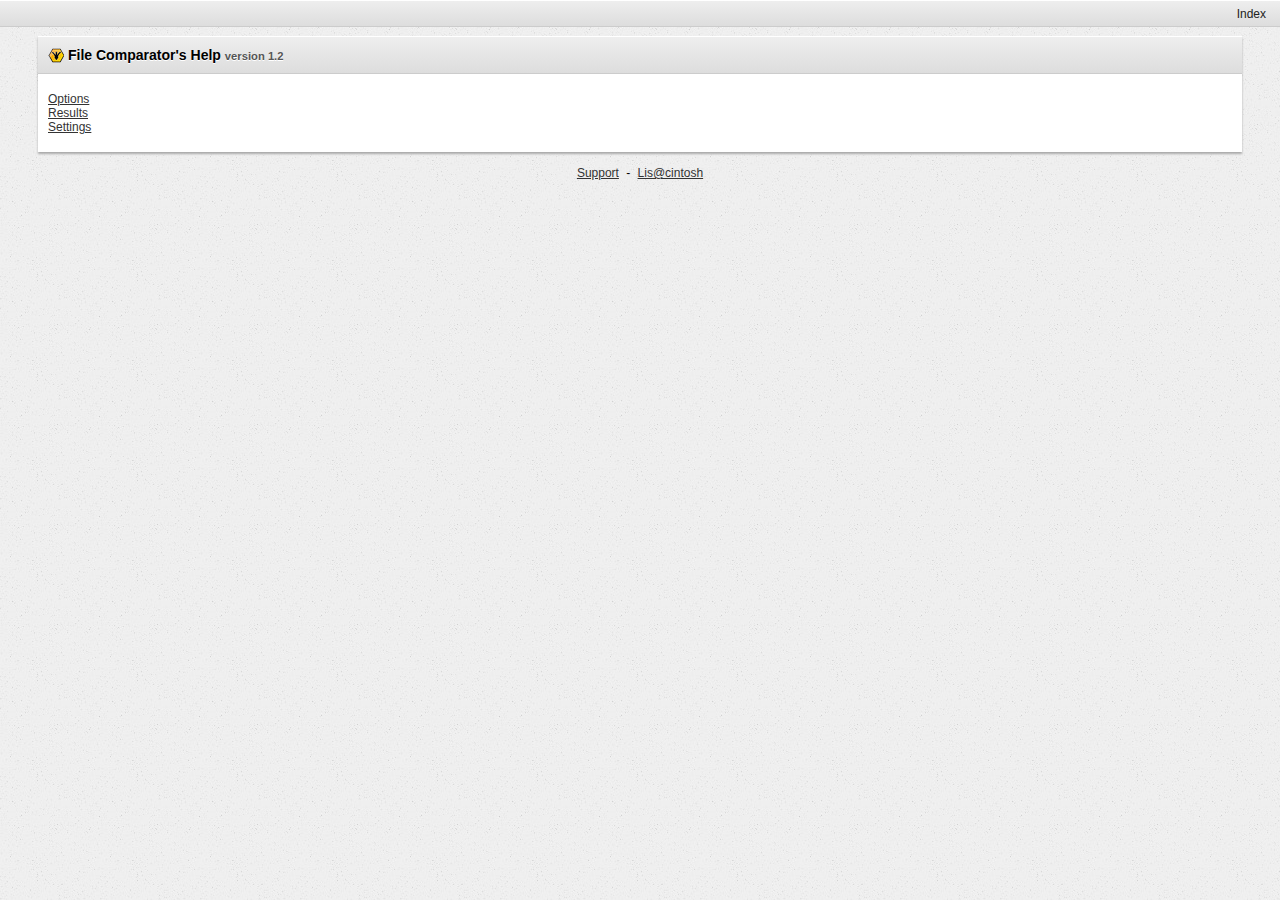
<file: en.lproj/File Comparator Help/index.html>
<!DOCTYPE HTML PUBLIC "-//W3C//DTD HTML 4.01//EN" "http://www.w3.org/TR/html4/strict.dtd">
<html>
<head>
<meta http-equiv="Content-Type" content="text/html;utf-8"/>

<meta name="AppleTitle" content="Comparator Help">
<meta name="AppleIcon" content="gfx/app-icon.png">
<!--<meta name="robots" content="anchors">-->
<meta name="keywords" content="Show all topics">
<meta name="description" content="---">

<title>File Comparator's Help</title>
<link rel="stylesheet" type="text/css" href="styles/index.css" media="all"/>
</head>
<body>

<div class="header">
<a class="header" style="position:absolute;top:5px;right:10px;" href="html/index.html">Index</a>
</div>
<br><br>

<div class="paragraphe">
<h3>
	<img src="gfx/icon_16x16.png" style="vertical-align:bottom;" alt="logo">
	<a name="index">File Comparator's Help</a> <span style="font-size:80%;color:#555;">version 1.2</span>
</h3>

	<div class="content">
		<br>
		<a class="link" href="help:anchor=interface_options bookID=com.lisacintosh.file-comparator.help">Options</a><br>
		<a class="link" href="help:anchor=main_interface_results bookID=com.lisacintosh.file-comparator.help">Results</a><br>
		<a class="link" href="help:anchor=general_options_settings bookID=com.lisacintosh.file-comparator.help">Settings</a><br>
		<br>
	</div>
</div>
<br>

<div id="footer">
<a class="ext-link" href="http://support.lisacintosh.com/file-comparator/">Support</a>
 - 
<a class="ext-link" href="http://www.lisacintosh.com/">Lis@cintosh</a>
</div>

</body>
</html>
</file>
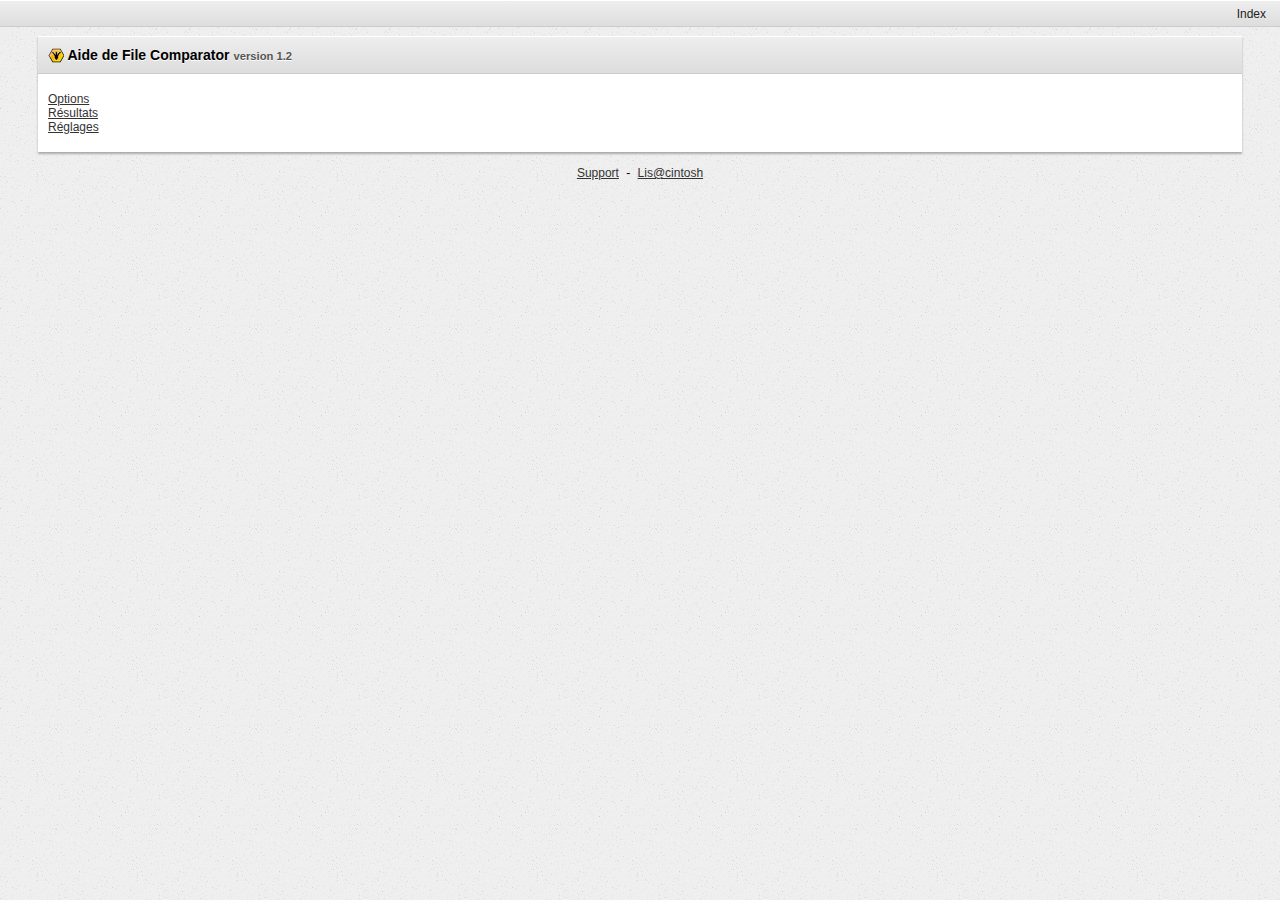
<file: fr.lproj/File Comparator Help/index.html>
<!DOCTYPE HTML PUBLIC "-//W3C//DTD HTML 4.01//EN" "http://www.w3.org/TR/html4/strict.dtd">
<html>
<head>
<meta http-equiv="Content-Type" content="text/html;utf-8"/>

<meta name="AppleTitle" content="Comparator Help">
<meta name="AppleIcon" content="gfx/app-icon.png">
<!--<meta name="robots" content="anchors">-->
<meta name="keywords" content="Show all topics">
<meta name="description" content="---">

<title>Aide de File Comparator</title>
<link rel="stylesheet" type="text/css" href="styles/index.css" media="all"/>
</head>
<body>

<div class="header">
<a class="header" style="position:absolute;top:5px;right:10px;" href="html/index.html">Index</a>
</div>
<br><br>

<div class="paragraphe">
<h3>
	<img src="../../en.lproj/File Comparator Help/gfx/icon_16x16.png" style="vertical-align:bottom;" alt="logo">
	<a name="index">Aide de File Comparator</a> <span style="font-size:80%;color:#555;">version 1.2</span>
</h3>

	<div class="content">
		<br>
		<a class="link" href="help:anchor=interface_results bookID=com.lisacintosh.file-comparator.help">Options</a><br>
		<a class="link" href="help:anchor=categories_results bookID=com.lisacintosh.file-comparator.help">R&eacute;sultats</a><br>
		<a class="link" href="help:anchor=list_results bookID=com.lisacintosh.file-comparator.help">R&eacute;glages</a><br>
		<br>
	</div>
</div>
<br>

<div id="footer">
<a class="ext-link" href="http://support.lisacintosh.com/file-comparator/">Support</a>
 - 
<a class="ext-link" href="http://www.lisacintosh.com/">Lis@cintosh</a>
</div>

</body>
</html>
</file>
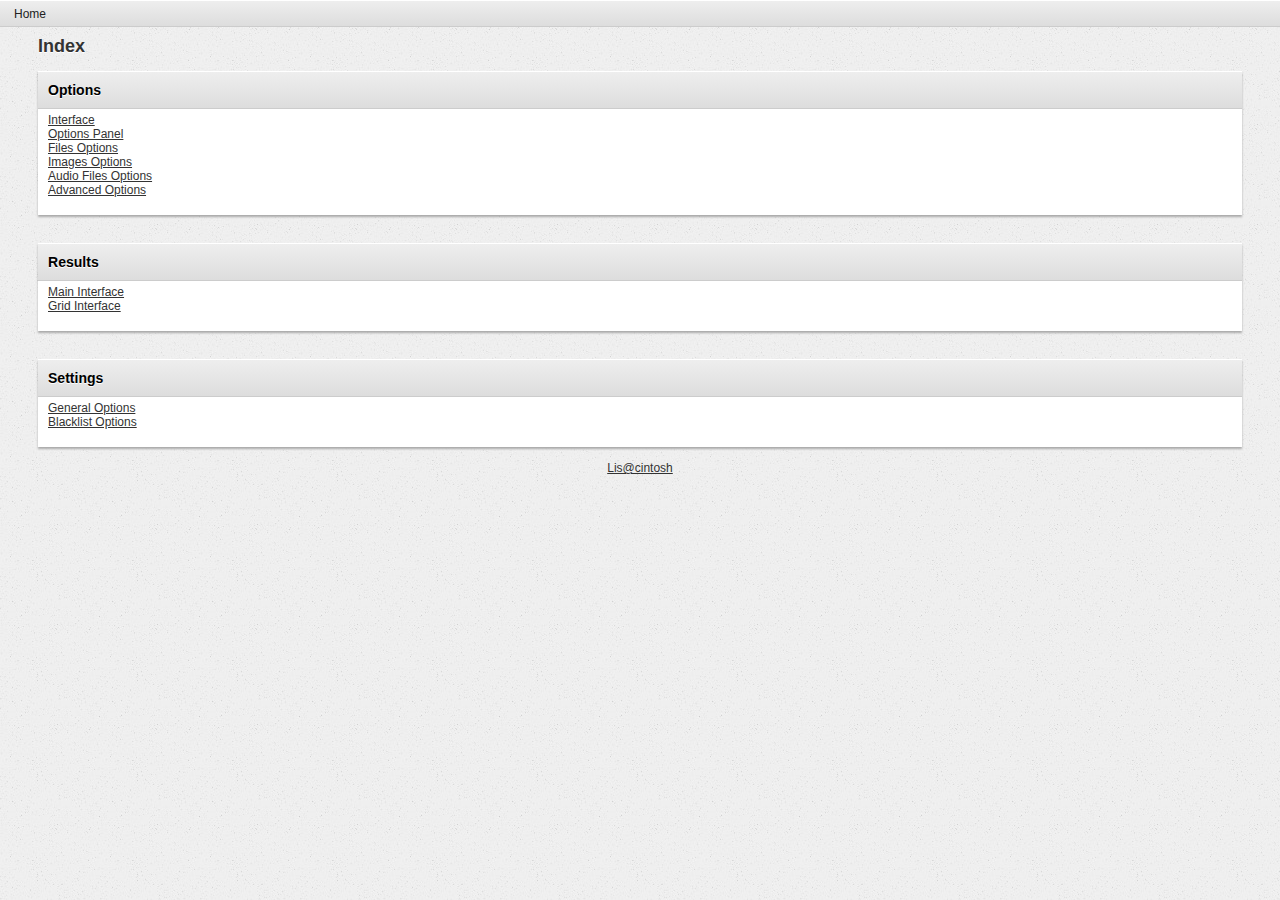
<file: en.lproj/File Comparator Help/html/index.html>
<!DOCTYPE HTML PUBLIC "-//W3C//DTD HTML 4.01//EN" "http://www.w3.org/TR/html4/strict.dtd">
<html>
<head>
<meta http-equiv="Content-Type" content="text/html;utf-8"/>

<meta name="AppleTitle" content="Comparator Help" />
<meta name="AppleIcon" content="../gfx/Icon.png" />
<meta name="keywords" content="Settings, Show all topics"/>
<meta name="description" content="---"/>

<title>Index</title>
<link rel="stylesheet" type="text/css" href="../styles/index.css">
</head>
<body>

<div class="header">
<a class="header" style="position:absolute;top:5px;left:10px;" href="../index.html">Home</a>
</div>
<br><br>

<h2 class="title">Index</h2>
<br>

<div class="paragraphe">

	<h3>Options</h3>

	<div class="content">
		<a class="link" href="help:anchor=interface_options bookID=com.lisacintosh.file-comparator.help">Interface</a><br>
		<a class="link" href="help:anchor=options_panel_options bookID=com.lisacintosh.file-comparator.help">Options Panel</a><br>
		<a class="link" href="help:anchor=files_options_options bookID=com.lisacintosh.file-comparator.help">Files Options</a><br>
		<a class="link" href="help:anchor=images_options_options bookID=com.lisacintosh.file-comparator.help">Images Options</a><br>
		<a class="link" href="help:anchor=audio_options_options bookID=com.lisacintosh.file-comparator.help">Audio Files Options</a><br>
		<a class="link" href="help:anchor=advanced_options bookID=com.lisacintosh.file-comparator.help">Advanced Options</a><br>
		<br>
	</div>
</div>
<br><br>

<div class="paragraphe">
<h3>Results</h3>

	<div class="content">
		<a class="link" href="help:anchor=main_interface_results bookID=com.lisacintosh.file-comparator.help">Main Interface</a><br>
		<a class="link" href="help:anchor=grid_interface_results bookID=com.lisacintosh.file-comparator.help">Grid Interface</a><br>
		<br>
	</div>
</div>
<br><br>

<div class="paragraphe">
<h3>Settings</h3>
	<div class="content">
		<a class="link" href="help:anchor=general_options_settings bookID=com.lisacintosh.file-comparator.help">General Options</a><br>
		<a class="link" href="help:anchor=blacklist_options_settings bookID=com.lisacintosh.file-comparator.help">Blacklist Options</a><br>
		<br>
	</div>
</div>


<br>
<div id="footer">
<a class="ext-link" href="http://www.lisacintosh.com/">Lis@cintosh</a>
</div>

</body>
</html>
</file>
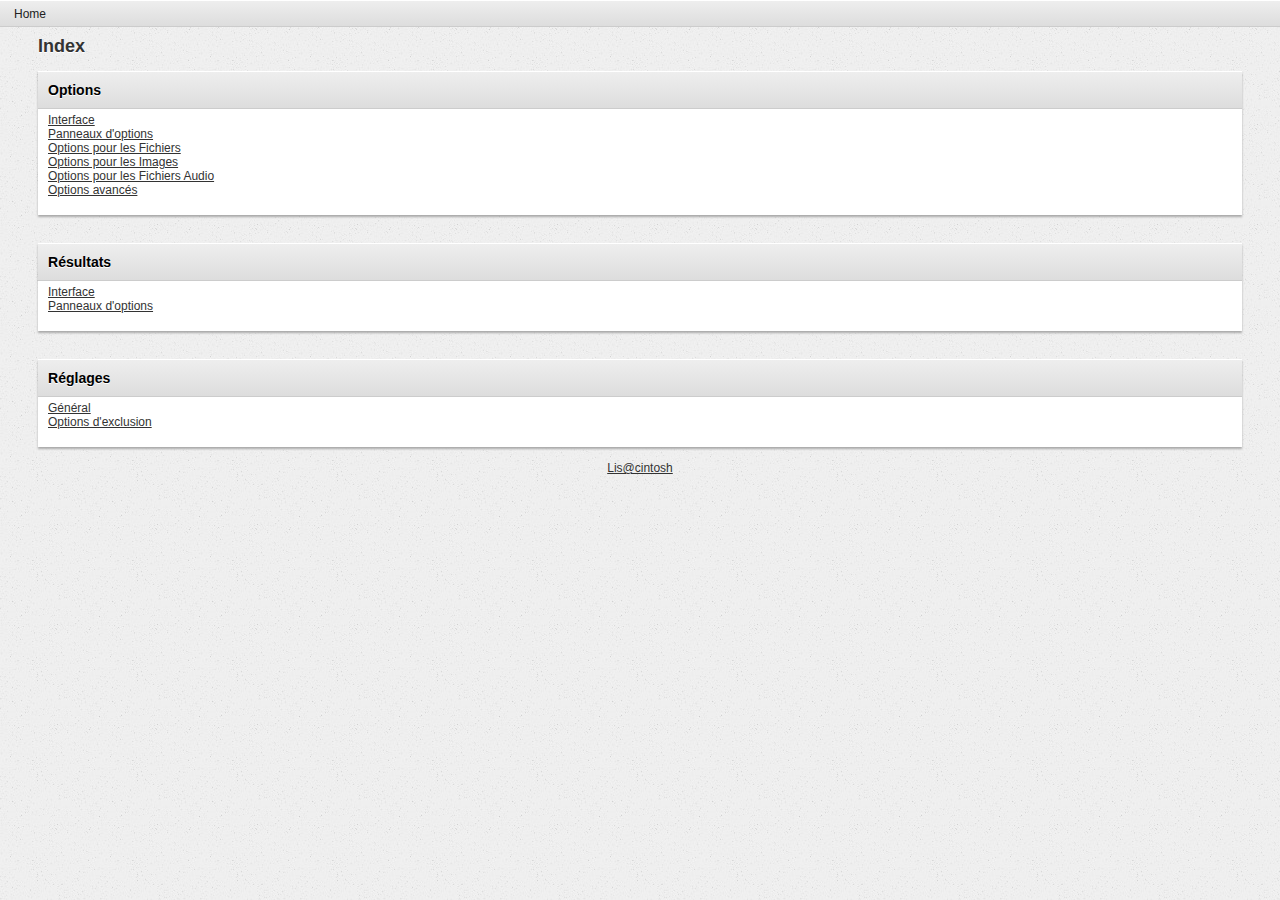
<file: fr.lproj/File Comparator Help/html/index.html>
<!DOCTYPE HTML PUBLIC "-//W3C//DTD HTML 4.01//EN" "http://www.w3.org/TR/html4/strict.dtd">
<html>
<head>
<meta http-equiv="Content-Type" content="text/html;utf-8"/>

<meta name="AppleTitle" content="Comparator Help" />
<meta name="AppleIcon" content="../gfx/Icon.png" />
<meta name="keywords" content="Settings, Show all topics"/>
<meta name="description" content="---"/>

<title>Index</title>
<link rel="stylesheet" type="text/css" href="../styles/index.css">
</head>
<body>

<div class="header">
<a class="header" style="position:absolute;top:5px;left:10px;" href="../index.html">Home</a>
</div>
<br><br>

<h2 class="title">Index</h2>
<br>

<div class="paragraphe">

	<h3>Options</h3>

	<div class="content">
		<a class="link" href="help:anchor=option:interface bookID=com.lisacintosh.file-comparator.help">Interface</a><br>
		<a class="link" href="help:anchor=option:options_panel bookID=com.lisacintosh.file-comparator.help">Panneaux d'options</a><br>
		<a class="link" href="help:anchor=option:files_options bookID=com.lisacintosh.file-comparator.help">Options pour les Fichiers</a><br>
		<a class="link" href="help:anchor=option:images_options bookID=com.lisacintosh.file-comparator.help">Options pour les Images</a><br>
		<a class="link" href="help:anchor=option:audio_options bookID=com.lisacintosh.file-comparator.help">Options pour les Fichiers Audio</a><br>
		<a class="link" href="help:anchor=option:advanced bookID=com.lisacintosh.file-comparator.help">Options avancés</a><br>
		<br>
	</div>
</div>
<br><br>

<div class="paragraphe">
<h3>Résultats</h3>

	<div class="content">
		<a class="link" href="help:anchor=results:main_interface bookID=com.lisacintosh.file-comparator.help">Interface</a><br>
		<a class="link" href="help:anchor=results:grid_interface bookID=com.lisacintosh.file-comparator.help">Panneaux d'options</a><br>
		<br>
	</div>
</div>
<br><br>

<div class="paragraphe">
<h3>Réglages</h3>
	<div class="content">
		<a class="link" href="help:anchor=settings:general_options bookID=com.lisacintosh.file-comparator.help">Général</a><br>
		<a class="link" href="help:anchor=settings:blacklist_options bookID=com.lisacintosh.file-comparator.help">Options d'exclusion</a><br>
		<br>
	</div>
</div>

<br>
<div id="footer">
<a class="ext-link" href="http://www.lisacintosh.com/">Lis@cintosh</a>
</div>

</body>
</html>
</file>
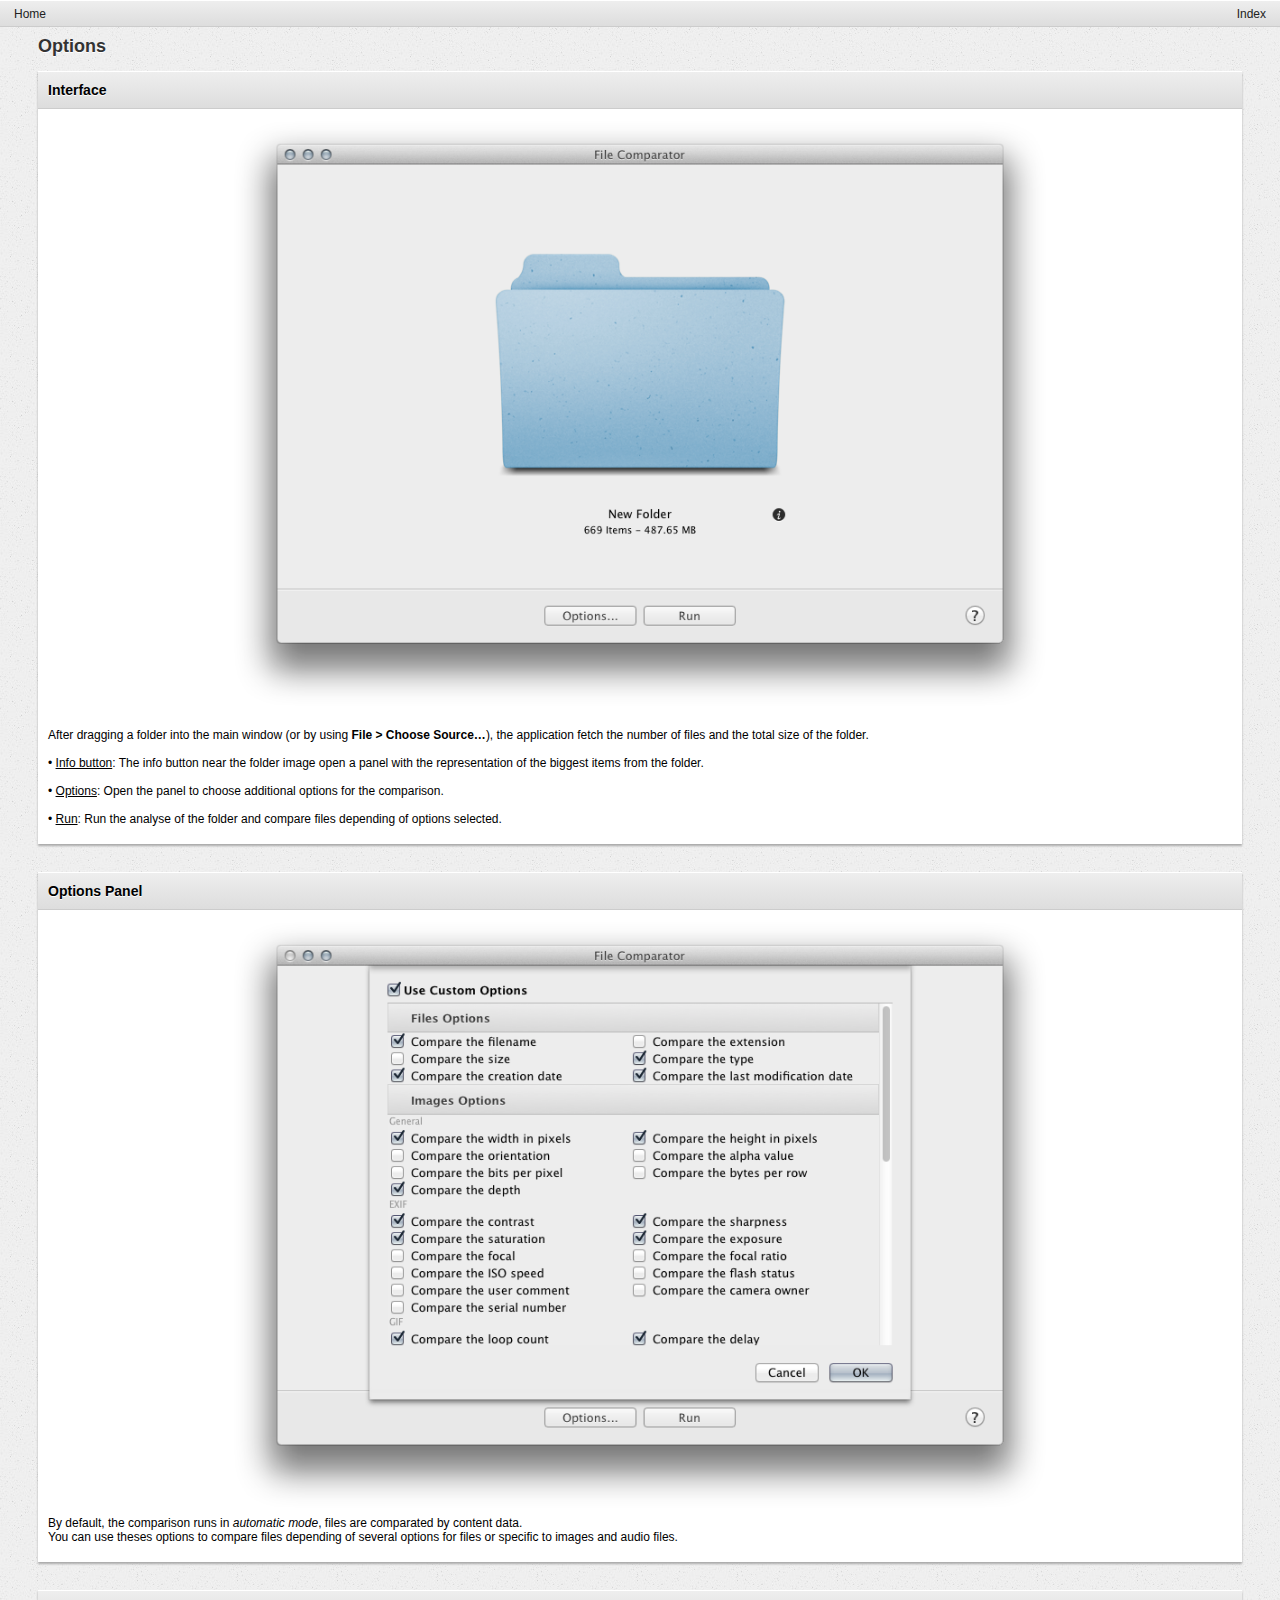
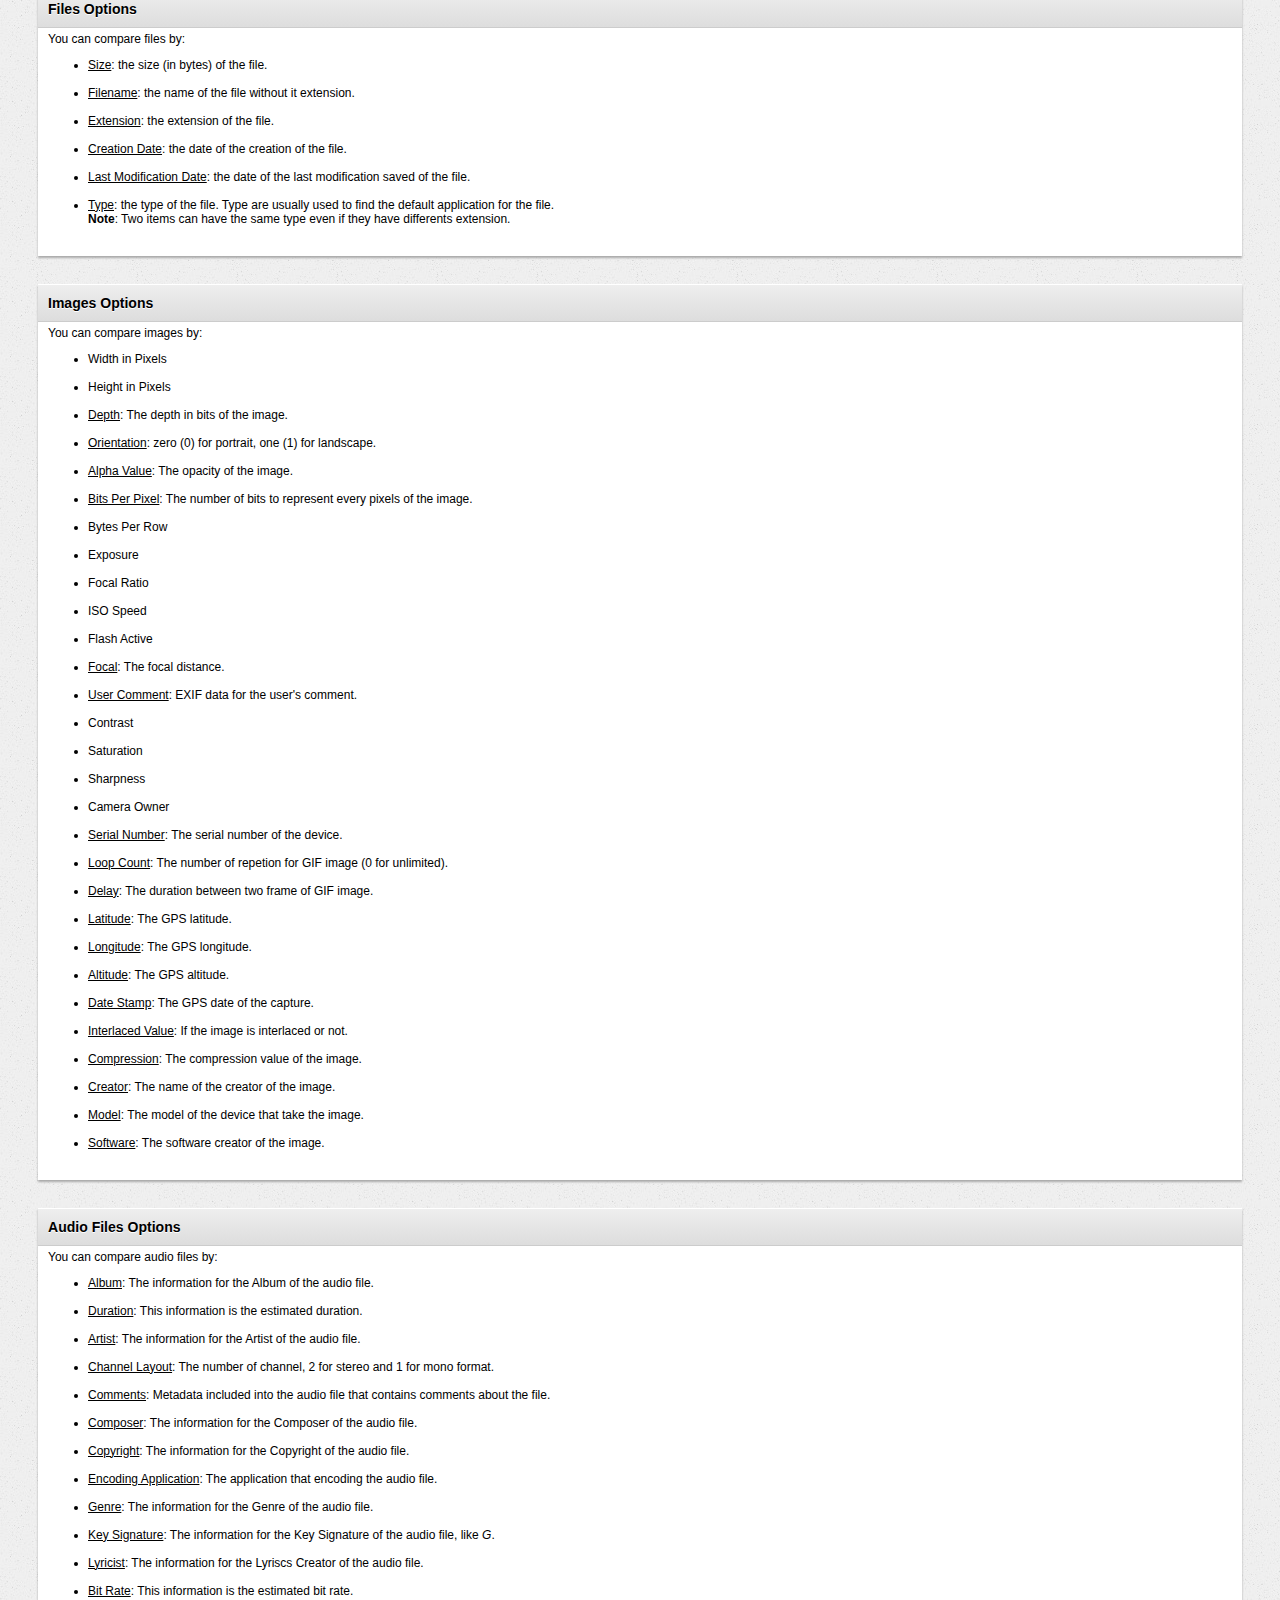
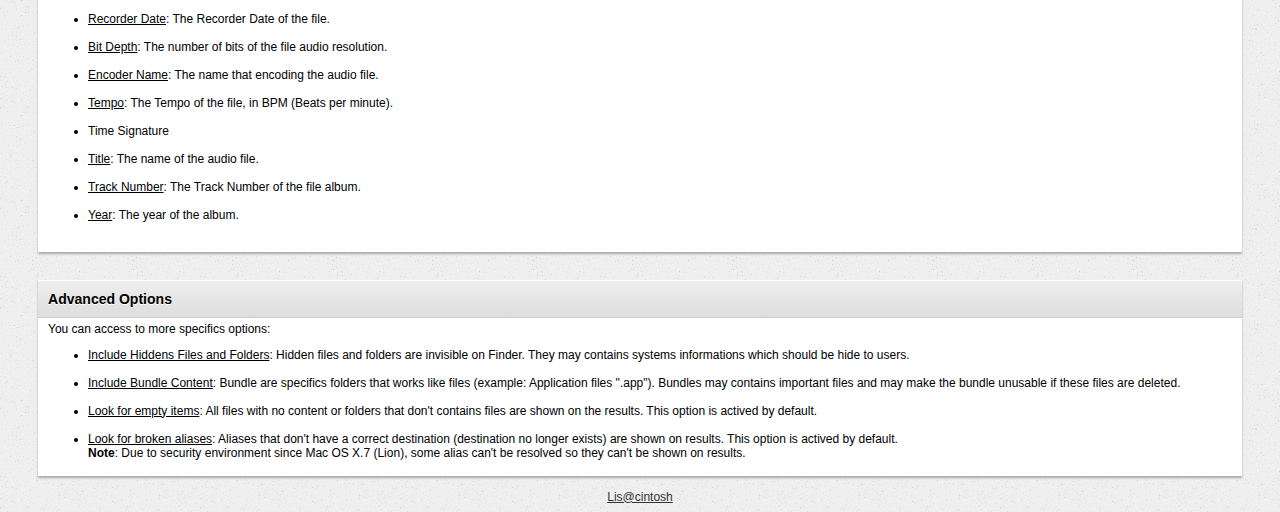
<file: en.lproj/File Comparator Help/html/options.html>
<!DOCTYPE HTML PuBLIC "-//W3C//DTD HTML 4.01//EN" "http://www.w3.org/TR/html4/strict.dtd">
<html>
<head>
<meta http-equiv="Content-Type" content="text/html;charset=utf-8">

<meta name="AppleTitle" content="Comparator Help" />
<meta name="AppleIcon" content="../gfx/Icon.png" />
<meta name="keywords" content="Options, Interface, Show all topics"/>
<meta name="description" content="Options help you to organize you search to be more efficient on comparison."/>

<title>Options</title>
<link rel="stylesheet" type="text/css" href="../styles/index.css">
</head>
<body>

<div class="header">
<a class="header" style="position:absolute;top:5px;left:10px;" href="../index.html">Home</a>
<a class="header" style="position:absolute;top:5px;right:10px;" href="index.html">Index</a>
</div>
<br>
<br>


<h2 class="title">Options</h2>
<br>


<div class="paragraphe">
	<a name="interface_options"></a>
	<h3>Interface</h3>

	<div class="content">
		<img style="display:block;margin-left:auto;margin-right:auto;max-width:994px;" src="../gfx/main-interface.png" width="70%" alt="interface">
		<br>
		
		After dragging a folder into the main window (or by using <b>File &gt; Choose Source…</b>), the application fetch the number of files and the total size of the folder.<br>
		<br>
		
		&#149; <u>Info button</u>:
		<span>The info button near the folder image open a panel with the representation of the biggest items from the folder.</span>
		<br><br>
		
		&#149; <u>Options</u>:
		<span>Open the panel to choose additional options for the comparison.</span>
		<br><br>
		
		&#149; <u>Run</u>:
		<span>Run the analyse of the folder and compare files depending of options selected.</span>
		<br><br>
	
	</div>
</div>
<br><br>

<div class="paragraphe">
	<a name="options_panel_options"></a>

	<h3>Options Panel</h3>
	<div class="content">
		<img style="display:block;margin-left:auto;margin-right:auto;max-width:994px;" src="../gfx/options-panel.png" width="70%" alt="interface">
		By default, the comparison runs in <i>automatic mode</i>, files are comparated by content data.<br>
		You can use theses options to compare files depending of several options for files or specific to images and audio files.
		<br><br>
	</div>
</div>
<br><br>

<div class="paragraphe">
<a name="files_options_options"></a>

<h3>Files Options</h3>
<div class="content">
You can compare files by:
<ul>
<li><u>Size</u>: the size (in bytes) of the file.</li>
<br>

<li><u>Filename</u>: the name of the file without it extension.</li>
<br>

<li><u>Extension</u>: the extension of the file.</li>
<br>

<li><u>Creation Date</u>: the date of the creation of the file.</li>
<br>

<li><u>Last Modification Date</u>: the date of the last modification saved of the file.</li>
<br>

<li><u>Type</u>: the type of the file. Type are usually used to find the default application for the file.<br>
<b>Note</b>: Two items can have the same type even if they have differents extension.</b></li>
<br>

</ul>
</div>
</div>

<br>
<br>


<div class="paragraphe">
<a name="images_options_options"></a>

<h3>Images Options</h3>
<div class="content">
You can compare images by:
<ul>
<li>Width in Pixels</li>
<br>

<li>Height in Pixels</li>
<br>

<li><u>Depth</u>: The depth in bits of the image.</li>
<br>

<li><u>Orientation</u>: zero (0) for portrait, one (1) for landscape.</li>
<br>

<li><u>Alpha Value</u>: The opacity of the image.</li>
<br>

<li><u>Bits Per Pixel</u>: The number of bits to represent every pixels of the image.</li>
<br>

<li>Bytes Per Row</li>
<br>

<li>Exposure</li>
<br>

<li>Focal Ratio</li>
<br>

<li>ISO Speed</li>
<br>

<li>Flash Active</li>
<br>

<li><u>Focal</u>: The focal distance.</li>
<br>

<li><u>User Comment</u>: EXIF data for the user's comment.</li>
<br>

<li>Contrast</li>
<br>

<li>Saturation</li>
<br>

<li>Sharpness</li>
<br>

<li>Camera Owner</li>
<br>

<li><u>Serial Number</u>: The serial number of the device.</li>
<br>

<li><u>Loop Count</u>: The number of repetion for GIF image (0 for unlimited).</li>
<br>

<li><u>Delay</u>: The duration between two frame of GIF image.</li>
<br>

<li><u>Latitude</u>: The GPS latitude.</li>
<br>

<li><u>Longitude</u>: The GPS longitude.</li>
<br>

<li><u>Altitude</u>: The GPS altitude.</li>
<br>

<li><u>Date Stamp</u>: The GPS date of the capture.</li>
<br>

<li><u>Interlaced Value</u>: If the image is interlaced or not.</li>
<br>

<li><u>Compression</u>: The compression value of the image.</li>
<br>

<li><u>Creator</u>: The name of the creator of the image.</li>
<br>

<li><u>Model</u>: The model of the device that take the image.</li>
<br>

<li><u>Software</u>: The software creator of the image.</li>
<br>

</ul>
</div>
</div>

<br>
<br>

<div class="paragraphe">
<a name="audio_options_options"></a>

<h3>Audio Files Options</h3>
<div class="content">
You can compare audio files by:
<ul>
<li><u>Album</u>: The information for the Album of the audio file.</li>
<br>
<li><u>Duration</u>: This information is the estimated duration.</li>
<br>
<li><u>Artist</u>: The information for the Artist of the audio file.</li>
<br>
<li><u>Channel Layout</u>: The number of channel, 2 for stereo and 1 for mono format.</li>
<br>
<li><u>Comments</u>: Metadata included into the audio file that contains comments about the file.</li>
<br>
<li><u>Composer</u>: The information for the Composer of the audio file.</li>
<br>
<li><u>Copyright</u>: The information for the Copyright of the audio file.</li>
<br>
<li><u>Encoding Application</u>: The application that encoding the audio file.</li>
<br>
<li><u>Genre</u>: The information for the Genre of the audio file.</li>
<br>
<li><u>Key Signature</u>: The information for the Key Signature of the audio file, like <i>G</i>.</li>
<br>
<li><u>Lyricist</u>: The information for the Lyriscs Creator of the audio file.</li>
<br>
<li><u>Bit Rate</u>: This information is the estimated bit rate.</li>
<br>
<li><u>Recorder Date</u>: The Recorder Date of the file.</li>
<br>
<li><u>Bit Depth</u>: The number of bits of the file audio resolution.</li>
<br>
<li><u>Encoder Name</u>: The name that encoding the audio file.</li>
<br>
<li><u>Tempo</u>: The Tempo of the file, in BPM (Beats per minute).</li>
<br>
<li>Time Signature</li>
<br>
<li><u>Title</u>: The name of the audio file.</li>
<br>
<li><u>Track Number</u>: The Track Number of the file album.</li>
<br>
<li><u>Year</u>: The year of the album.</li>
<br>

</ul>
</div>
</div>

<br>
<br>

<div class="paragraphe">
<a name="advanced_options"></a>

<h3>Advanced Options</h3>
<div class="content">
You can access to more specifics options:

<ul>

<li><u>Include Hiddens Files and Folders</u>: Hidden files and folders are invisible on Finder. They may contains systems informations which should be hide to users.</li>
<br>

<li><u>Include Bundle Content</u>: Bundle are specifics folders that works like files (example: Application files ".app"). Bundles may contains important files and may make the bundle unusable if these files are deleted.</li>
<br>

<li><u>Look for empty items</u>: All files with no content or folders that don't contains files are shown on the results. This option is actived by default.</li>
<br>

<li><u>Look for broken aliases</u>: Aliases that don't have a correct destination (destination no longer exists) are shown on results. This option is actived by default.</li>
<b>Note</b>: Due to security environment since Mac OS X.7 (Lion), some alias can't be resolved so they can't be shown on results.
<br>


</ul>
</div>
</div>

<br>

<div id="footer">
<a class="ext-link" href="http://www.lisacintosh.com/">Lis@cintosh</a>
</div>

</body>
</html>
</file>
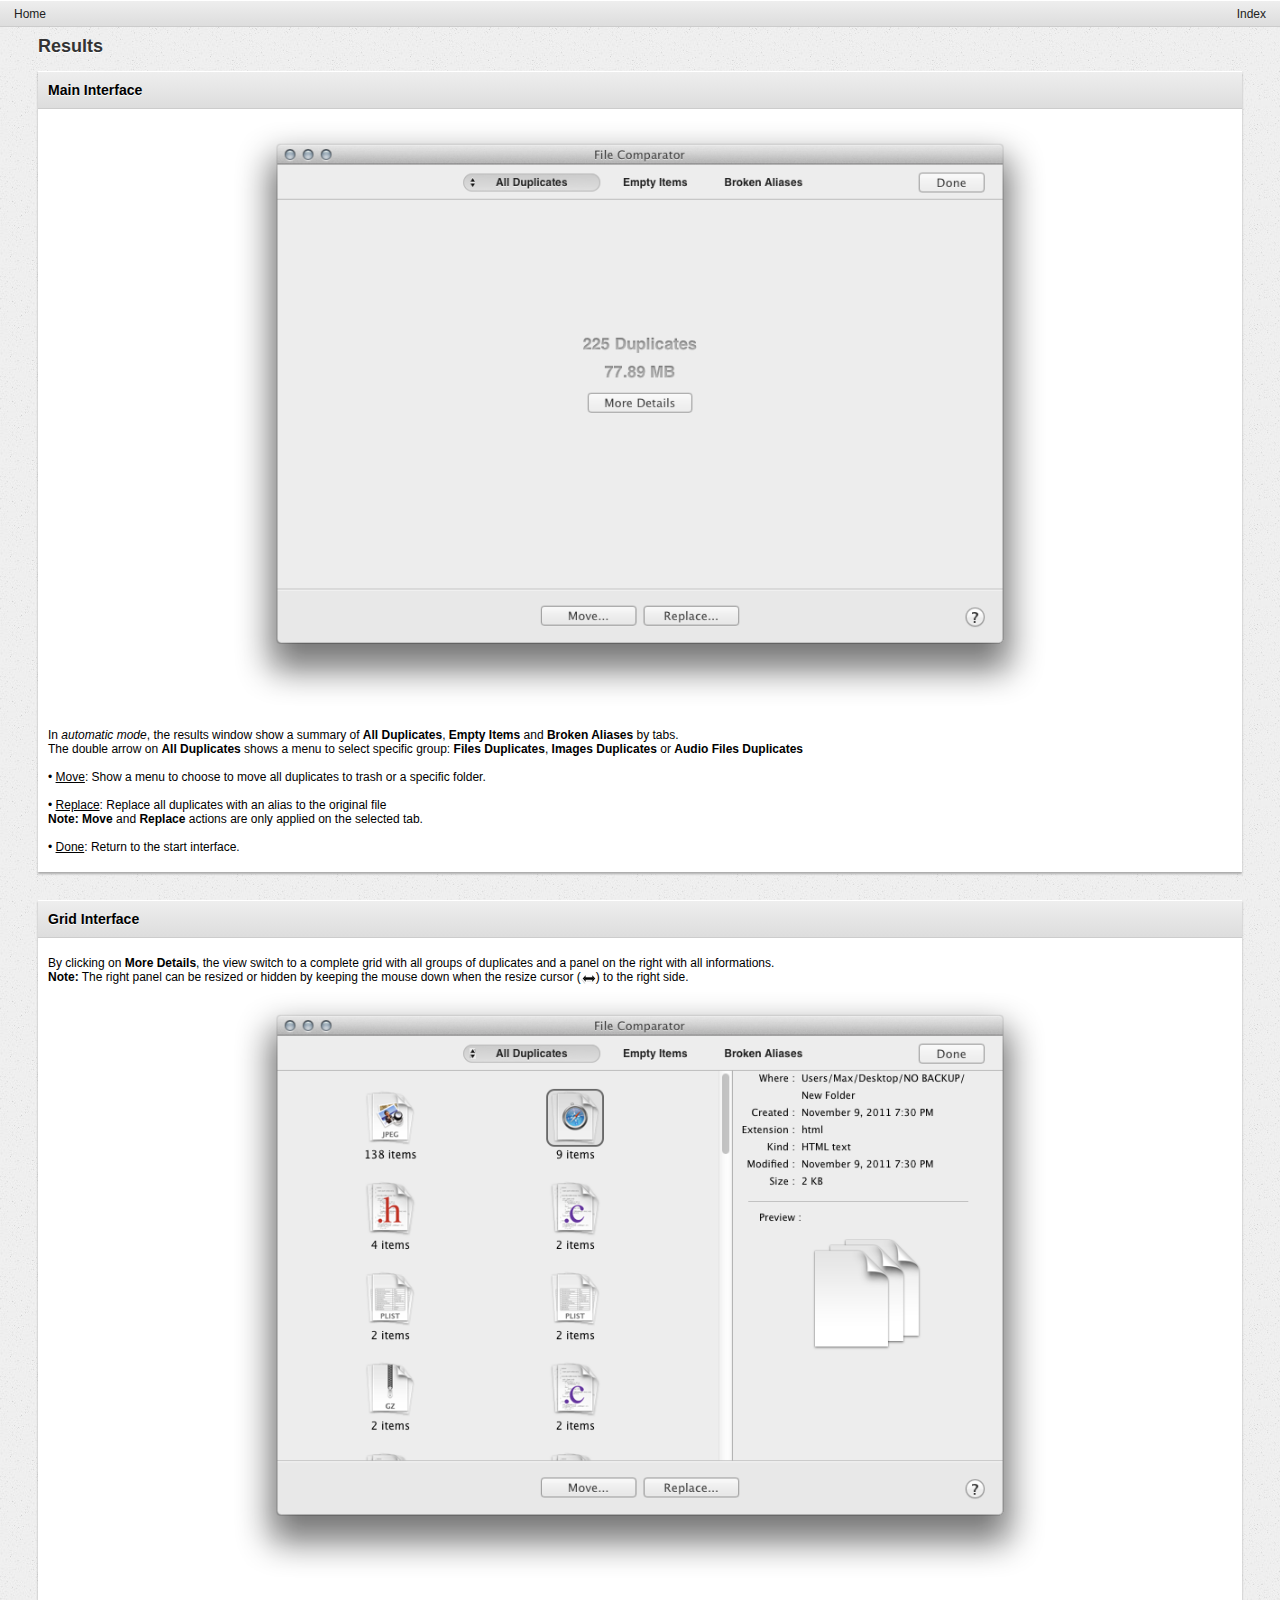
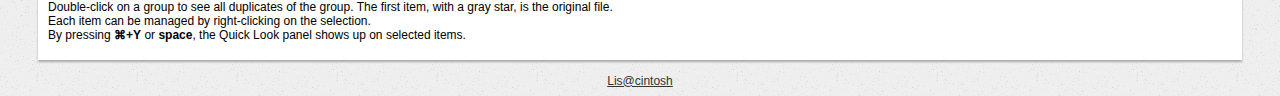
<file: en.lproj/File Comparator Help/html/results.html>
<!DOCTYPE HTML PUBLIC "-//W3C//DTD HTML 4.01//EN" "http://www.w3.org/TR/html4/strict.dtd">
<html>
<head>
<meta http-equiv="Content-Type" content="text/html;charset=utf-8">

<meta name="AppleTitle" content="Comparator Help">
<meta name="AppleIcon" content="../gfx/Icon.png">
<meta name="keywords" content="Results, Interface, Show all topics">
<meta name="description" content="Results show results the more clearly possible to find duplicates you want to delete">

<title>Results</title>
<link rel="stylesheet" type="text/css" href="../styles/index.css">
</head>
<body>

<div class="header">
<a class="header" style="position:absolute;top:5px;left:10px;" href="../index.html">Home</a>
<a class="header" style="position:absolute;top:5px;right:10px;" href="index.html">Index</a>
</div>
<br><br>

<h2 class="title">Results</h2>
<br>

<div class="paragraphe">
	<a name="main_interface_results"></a>
	<h3>Main Interface</h3>
	
	<div class="content">
		<img style="display:block;margin-left:auto;margin-right:auto;max-width:994px;" src="../gfx/results-summary.png" width="70%" alt="interface">
		<br>
		
		In <i>automatic mode</i>, the results window show a summary of <b>All Duplicates</b>, <b>Empty Items</b> and <b>Broken Aliases</b> by tabs.<br>
		The double arrow on <b>All Duplicates</b> shows a menu to select specific group: <b>Files Duplicates</b>, <b>Images Duplicates</b> or <b>Audio Files Duplicates</b><br><br>
		
		&#149; <u>Move</u>:
		Show a menu to choose to move all duplicates to trash or a specific folder.
		<br><br>
		
		&#149; <u>Replace</u>:
		Replace all duplicates with an alias to the original file<br>
		<b>Note:</b> <b>Move</b> and <b>Replace</b> actions are only applied on the selected tab.
		<br><br>
		
		&#149; <u>Done</u>:
		<span>Return to the start interface.</span>
		<br><br>
	</div>
</div>
<br><br>

<div class="paragraphe">
	<a name="grid_interface_results"></a>
	<h3>Grid Interface</h3>
	
	<div class="content">
		<br>
		By clicking on <b>More Details</b>, the view switch to a complete grid with all groups of duplicates and a panel on the right with all informations.<br>
		<b>Note:</b> The right panel can be resized or hidden by keeping the mouse down when the resize cursor (<img style="vertical-align:bottom;" src="../gfx/resize-cursor.png" alt="interface">) to the right side.
		
		<img style="display:block;margin-left:auto;margin-right:auto;max-width:994px;" src="../gfx/gridview-with-panel.png" width="70%" alt="interface">
		<br>
		
		Double-click on a group to see all duplicates of the group. The first item, with a gray star, is the original file.<br>
		Each item can be managed by right-clicking on the selection.<br>
		By pressing <b>⌘+Y</b> or <b>space</b>, the Quick Look panel shows up on selected items.
		<br><br>
	</div>
</div>

<br>
<div id="footer">
<a class="ext-link" href="http://www.lisacintosh.com/">Lis@cintosh</a>
</div>

</body>
</html>
</file>
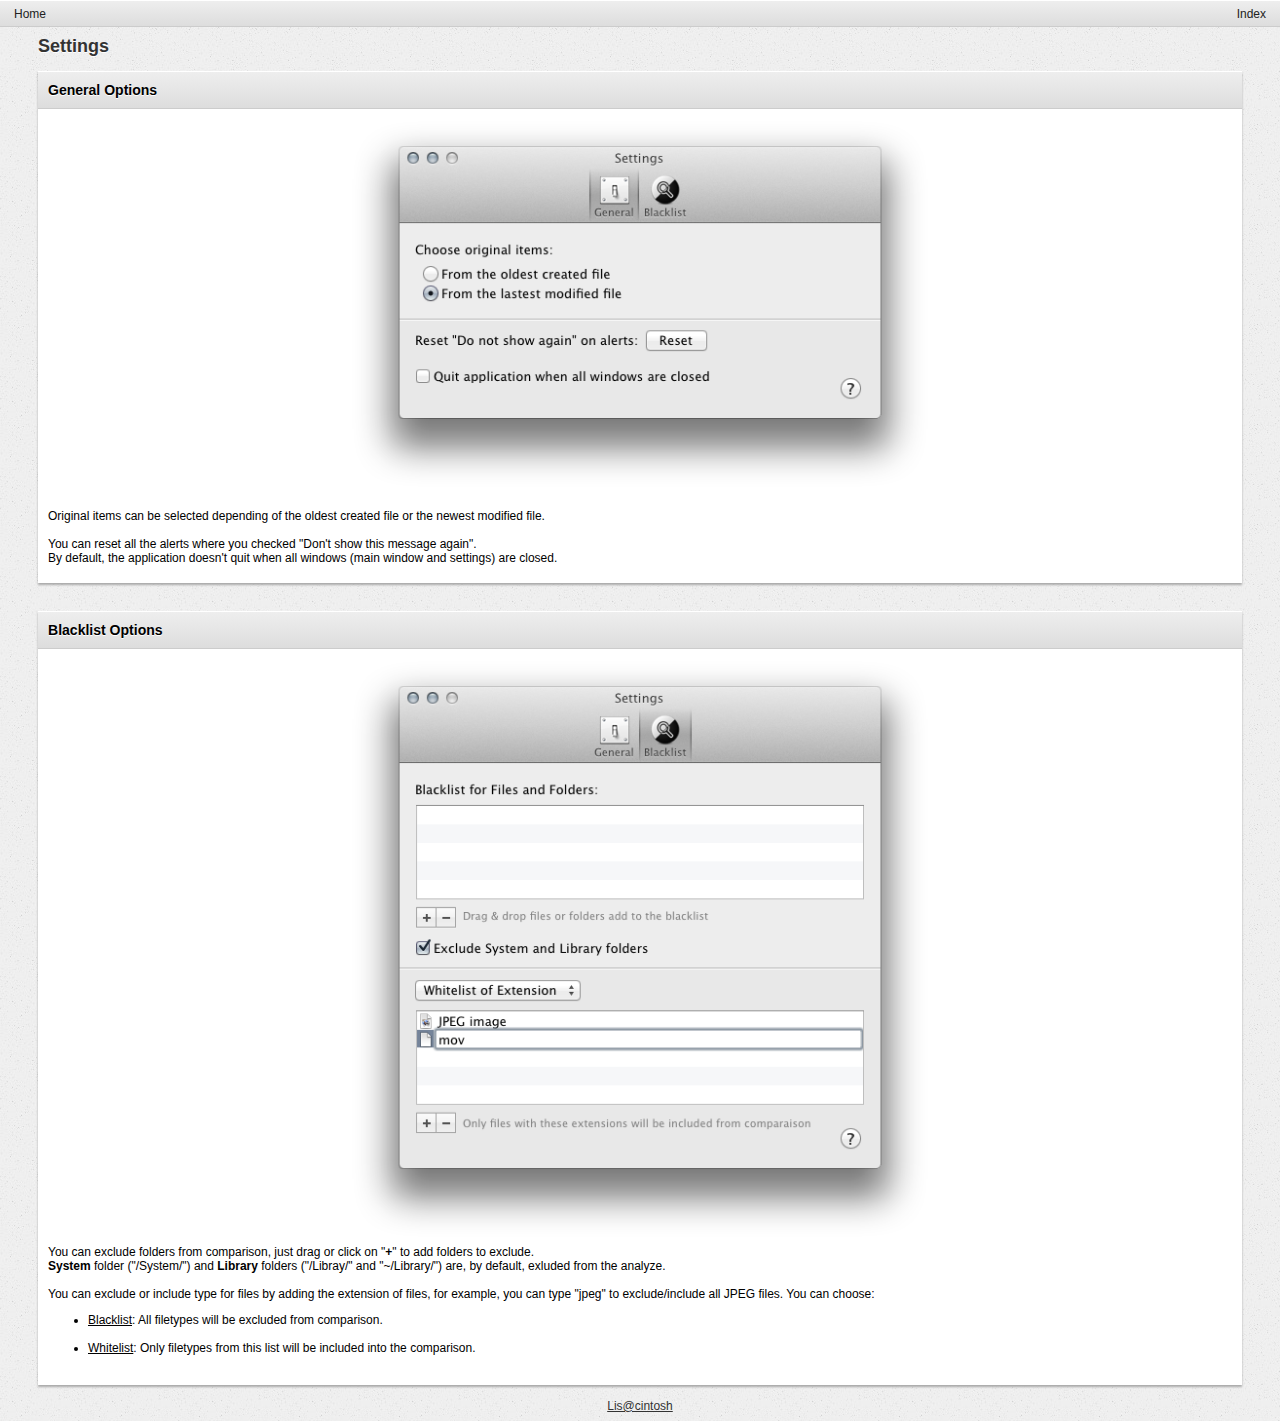
<file: en.lproj/File Comparator Help/html/settings.html>
<!DOCTYPE HTML PUBLIC "-//W3C//DTD HTML 4.01//EN" "http://www.w3.org/TR/html4/strict.dtd">
<html>
<head>
<meta http-equiv="Content-Type" content="text/html;utf-8"/>

<meta name="AppleTitle" content="Comparator Help" />
<meta name="AppleIcon" content="../gfx/Icon.png" />
<!--<meta name="robots" content="anchors" />-->
<meta name="keywords" content="Settings, Show all topics"/>
<meta name="description" content="---"/>

<title>Settings</title>
<link rel="stylesheet" type="text/css" href="../styles/index.css">
</head>
<body>

<div class="header">
<a class="header" style="position:absolute;top:5px;left:10px;" href="../index.html">Home</a>
<a class="header" style="position:absolute;top:5px;right:10px;" href="index.html">Index</a>
</div>
<br><br>

<h2 class="title">Settings</h2>
<br>

<div class="paragraphe">
	<a name="general_options_settings"></a>
	
	<h3>General Options</h3>
	
	<div class="content">
		<img style="display:block;margin-left:auto;margin-right:auto;max-width:592px;" src="../gfx/general_options.png" width="60%" alt="interface">
		<br>
		
		Original items can be selected depending of the oldest created file or the newest modified file.<br>
		<br>
		You can reset all the alerts where you checked "Don't show this message again".<br>
		By default, the application doesn't quit when all windows (main window and settings) are closed.
		<br><br>
	</div>

</div>
<br><br>

<div class="paragraphe">
	<a name="blacklist_options_settings"></a>
	
	<h3>Blacklist Options</h3>
	
	<div class="content">
		<img style="display:block;margin-left:auto;margin-right:auto;max-width:592px;" src="../gfx/blacklist_options.png" width="60%" alt="interface">
		
		You can exclude folders from comparison, just drag or click on "<b>+</b>" to add folders to exclude.<br>
		<b>System</b> folder ("/System/") and <b>Library</b> folders ("/Libray/" and "~/Library/") are, by default, exluded from the analyze.
		
		<br><br>
		
		You can exclude or include type for files by adding the extension of files, for example, you can type "jpeg" to exclude/include all JPEG files. You can choose:
		<ul>
		<li><u>Blacklist</u>: All filetypes will be excluded from comparison.</li>
		<br>
		<li><u>Whitelist</u>: Only filetypes from this list will be included into the comparison.</li>
		<br>
		</ul>
	</div>

</div>


<br>
<div id="footer">
<a class="ext-link" href="http://www.lisacintosh.com/">Lis@cintosh</a>
</div>

</body>
</html>
</file>
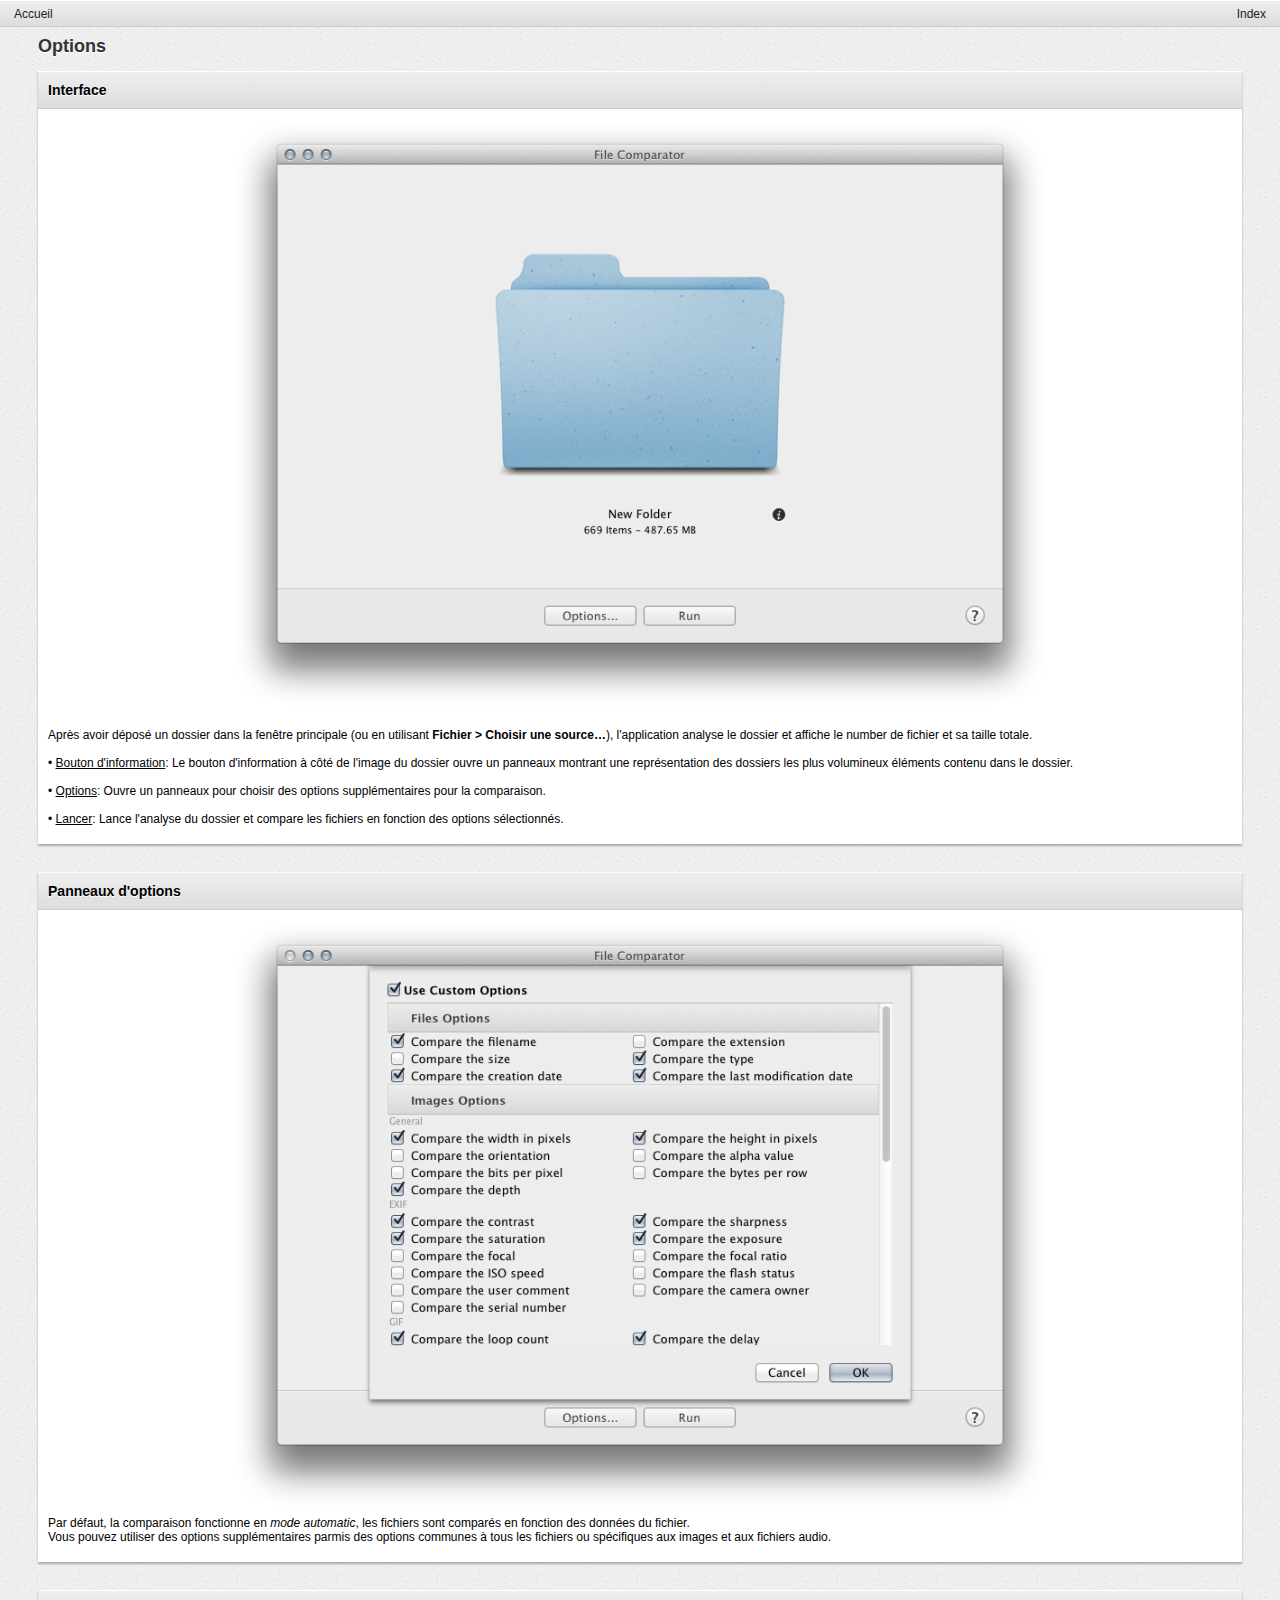
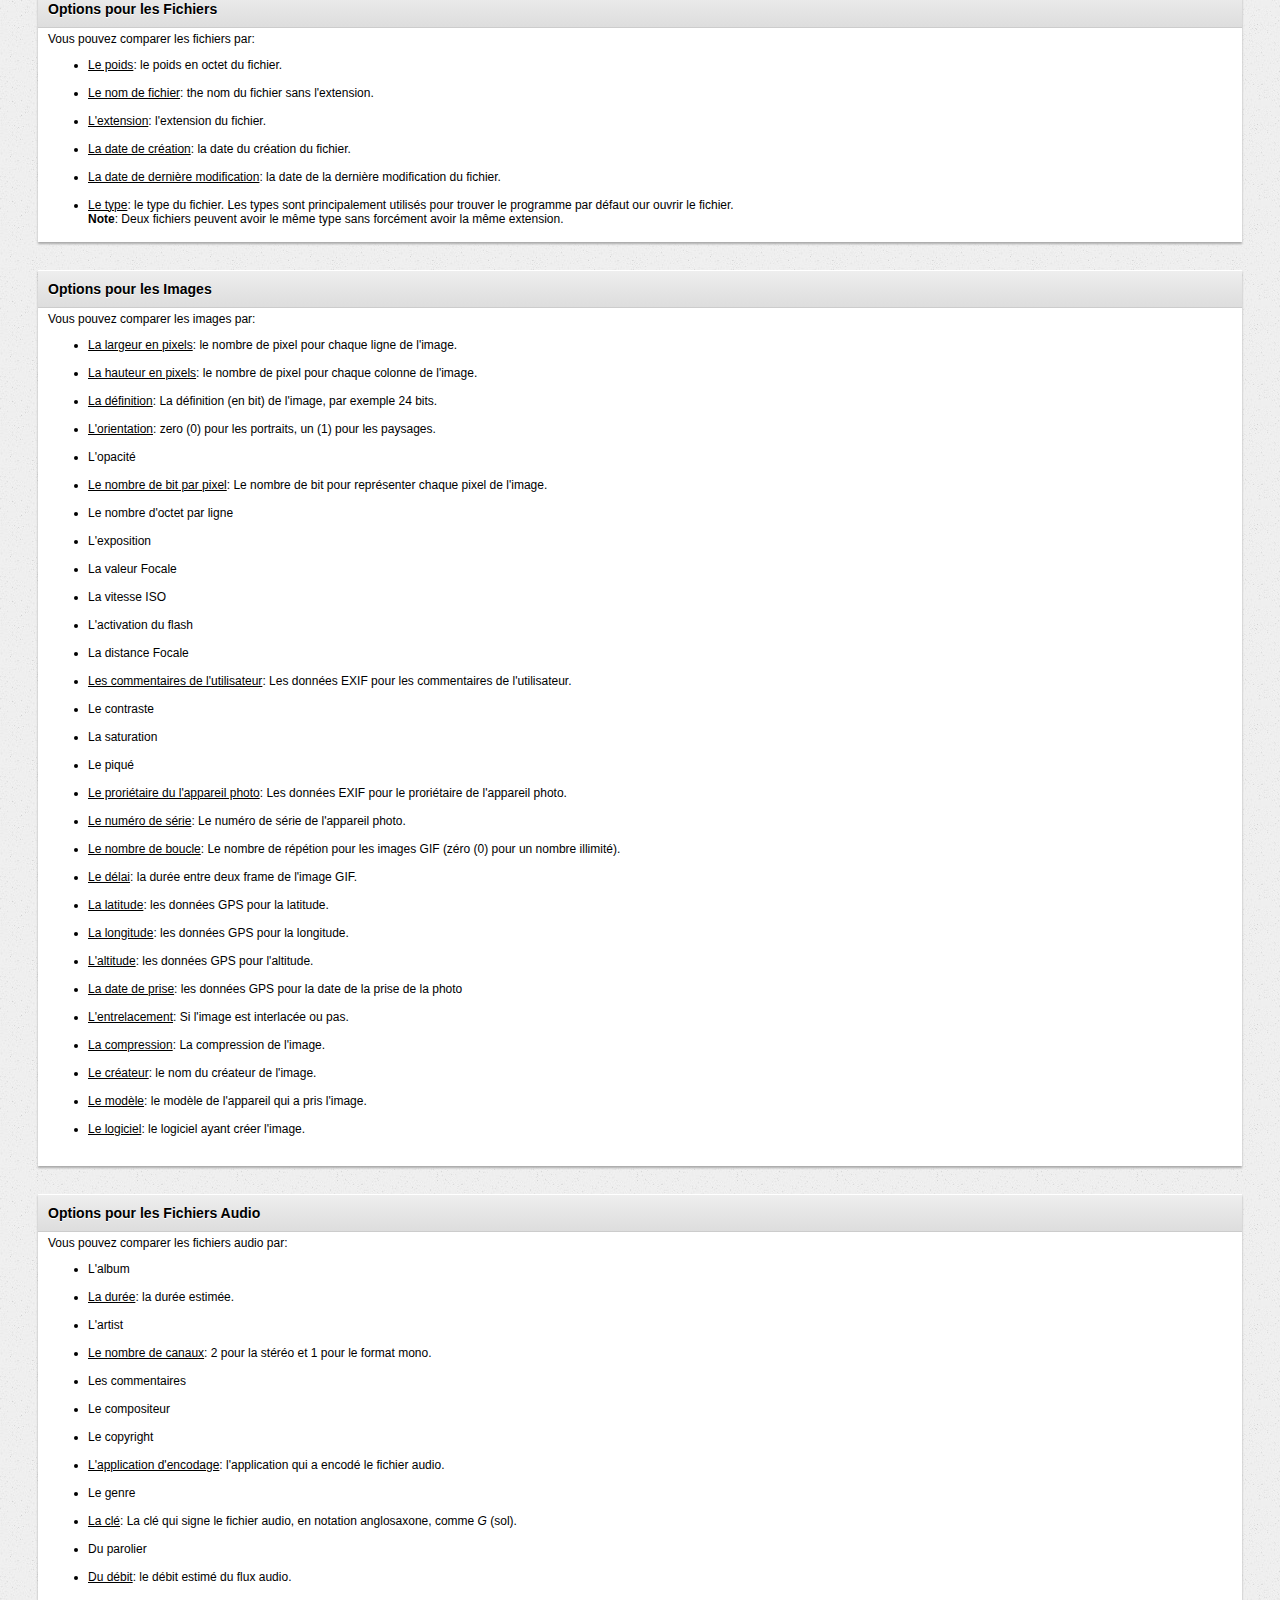
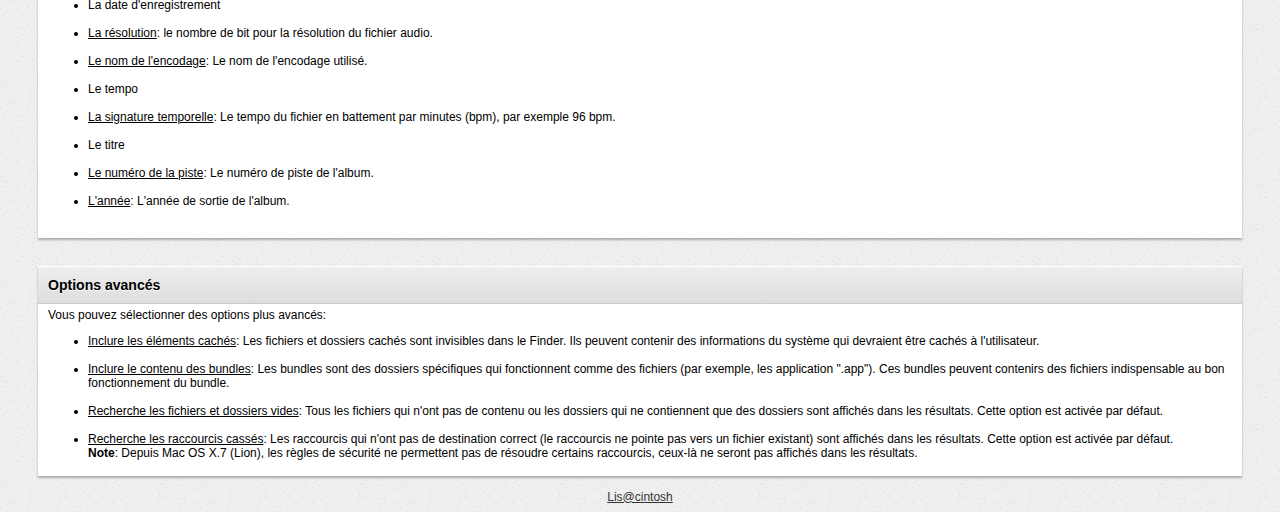
<file: fr.lproj/File Comparator Help/html/options.html>
<!DOCTYPE HTML PuBLIC "-//W3C//DTD HTML 4.01//EN" "http://www.w3.org/TR/html4/strict.dtd">
<html>
<head>
<meta http-equiv="Content-Type" content="text/html;charset=utf-8">

<meta name="AppleTitle" content="Comparator Help" />
<meta name="AppleIcon" content="../gfx/Icon.png" />
<meta name="keywords" content="Options, Interface, Show all topics"/>
<meta name="description" content="Options help you to organize you search to be more efficient on comparison."/>

<title>Options</title>
<link rel="stylesheet" type="text/css" href="../styles/index.css">
</head>
<body>

<div class="header">
<a class="header" style="position:absolute;top:5px;left:10px;" href="../index.html">Accueil</a>
<a class="header" style="position:absolute;top:5px;right:10px;" href="index.html">Index</a>
</div>
<br>
<br>


<h2 class="title">Options</h2>
<br>


<div class="paragraphe">
	<a name="options:interface"></a>
	<h3>Interface</h3>

	<div class="content">
		<img style="display:block;margin-left:auto;margin-right:auto;max-width:994px;" src="../../../en.lproj/File Comparator Help/gfx/main-interface.png" width="70%" alt="interface">
		<br>
		
		Après avoir déposé un dossier dans la fenêtre principale (ou en utilisant <b>Fichier &gt; Choisir une source…</b>), l'application analyse le dossier et affiche le number de fichier et sa taille totale.<br>
		<br>
		
		&#149; <u>Bouton d'information</u>:
		<span>Le bouton d'information à côté de l'image du dossier ouvre un panneaux montrant une représentation des dossiers les plus volumineux éléments contenu dans le dossier.</span>
		<br><br>
		
		&#149; <u>Options</u>:
		<span>Ouvre un panneaux pour choisir des options supplémentaires pour la comparaison.</span>
		<br><br>
		
		&#149; <u>Lancer</u>:
		<span>Lance l'analyse du dossier et compare les fichiers en fonction des options sélectionnés.</span>
		<br><br>
	
	</div>
</div>
<br><br>

<div class="paragraphe">
	<a name="options:options_panel"></a>

	<h3>Panneaux d'options</h3>
	<div class="content">
		<img style="display:block;margin-left:auto;margin-right:auto;max-width:994px;" src="../../../en.lproj/File Comparator Help/gfx/options-panel.png" width="70%" alt="interface">
		Par défaut, la comparaison fonctionne en <i>mode automatic</i>, les fichiers sont comparés en fonction des données du fichier.<br>
		Vous pouvez utiliser des options supplémentaires parmis des options communes à tous les fichiers ou spécifiques aux images et aux fichiers audio.<br>
		<br>
	</div>
</div>
<br><br>

<div class="paragraphe">
<a name="files_options"></a>

<h3>Options pour les Fichiers</h3>
<div class="content">
Vous pouvez comparer les fichiers par:
<ul>
<li><u>Le poids</u>: le poids en octet du fichier.</li>
<br>

<li><u>Le nom de fichier</u>: the nom du fichier sans l'extension.</li>
<br>

<li><u>L'extension</u>: l'extension du fichier.</li>
<br>

<li><u>La date de création</u>: la date du création du fichier.</li>
<br>

<li><u>La date de dernière modification</u>: la date de la dernière modification du fichier.</li>
<br>

<li><u>Le type</u>: le type du fichier. Les types sont principalement utilisés pour trouver le programme par défaut our ouvrir le fichier.</li>
<b>Note</b>: Deux fichiers peuvent avoir le même type sans forcément avoir la même extension.</b></li>
<br>

</ul>
</div>
</div>

<br>
<br>


<div class="paragraphe">
<a name="options:images_options"></a>

<h3>Options pour les Images</h3>
<div class="content">

Vous pouvez comparer les images par:
<ul>
<li><u>La largeur en pixels</u>: le nombre de pixel pour chaque ligne de l'image.</li>
<br>

<li><u>La hauteur en pixels</u>: le nombre de pixel pour chaque colonne de l'image.</li>
<br>

<li><u>La définition</u>: La définition (en bit) de l'image, par exemple 24 bits.</li>
<br>

<li><u>L'orientation</u>: zero (0) pour les portraits, un (1) pour les paysages.</li>
<br>

<li>L'opacité</li>
<br>

<li><u>Le nombre de bit par pixel</u>: Le nombre de bit pour représenter chaque pixel de l'image.</li>
<br>

<li>Le nombre d'octet par ligne</li>
<br>

<li>L'exposition</li>
<br>

<li>La valeur Focale</li>
<br>

<li>La vitesse ISO</li>
<br>

<li>L'activation du flash</li>
<br>

<li>La distance Focale</li>
<br>

<li><u>Les commentaires de l'utilisateur</u>: Les données EXIF pour les commentaires de l'utilisateur.</li>
<br>

<li>Le contraste</li>
<br>

<li>La saturation</li>
<br>

<li>Le piqué</li>
<br>

<li><u>Le proriétaire du l'appareil photo</u>: Les données EXIF pour le proriétaire de l'appareil photo.</li>
<br>

<li><u>Le numéro de série</u>: Le numéro de série de l'appareil photo.</li>
<br>

<li><u>Le nombre de boucle</u>: Le nombre de répétion pour les images GIF (zéro (0) pour un nombre illimité).</li>
<br>

<li><u>Le délai</u>: la durée entre deux frame de l'image GIF.</li>
<br>

<li><u>La latitude</u>: les données GPS pour la latitude.</li>
<br>

<li><u>La longitude</u>: les données GPS pour la longitude.</li>
<br>

<li><u>L'altitude</u>: les données GPS pour l'altitude.</li>
<br>

<li><u>La date de prise</u>: les données GPS pour la date de la prise de la photo</li>
<br>

<li><u>L'entrelacement</u>: Si l'image est interlacée ou pas.</li>
<br>

<li><u>La compression</u>: La compression de l'image.</li>
<br>

<li><u>Le créateur</u>: le nom du créateur de l'image.</li>
<br>

<li><u>Le modèle</u>: le modèle de l'appareil qui a pris l'image.</li>
<br>

<li><u>Le logiciel</u>: le logiciel ayant créer l'image.</li>
<br>

</ul>
</div>
</div>

<br>
<br>

<div class="paragraphe">
<a name="options:audio_options"></a>

<h3>Options pour les Fichiers Audio</h3>
<div class="content">
Vous pouvez comparer les fichiers audio par:
<ul>
<li>L'album</li>
<br>
<li><u>La durée</u>: la durée estimée.</li>
<br>
<li>L'artist</li>
<br>
<li><u>Le nombre de canaux</u>: 2 pour la stéréo et 1 pour le format mono.</li>
<br>
<li>Les commentaires</li>
<br>
<li>Le compositeur</li>
<br>
<li>Le copyright</li>
<br>
<li><u>L'application d'encodage</u>: l'application qui a encodé le fichier audio.</li>
<br>
<li>Le genre</li>
<br>
<li><u>La clé</u>: La clé qui signe le fichier audio, en notation anglosaxone, comme <i>G</i> (sol).</li>
<br>
<li>Du parolier</li>
<br>
<li><u>Du débit</u>: le débit estimé du flux audio.</li>
<br>
<li>La date d'enregistrement</li>
<br>
<li><u>La résolution</u>: le nombre de bit pour la résolution du fichier audio.</li>
<br>
<li><u>Le nom de l'encodage</u>: Le nom de l'encodage utilisé.</li>
<br>
<li>Le tempo</li>
<br>
<li><u>La signature temporelle</u>: Le tempo du fichier en battement par minutes (bpm), par exemple 96 bpm.</li>
<br>
<li>Le titre</li>
<br>
<li><u>Le numéro de la piste</u>: Le numéro de piste de l'album.</li>
<br>
<li><u>L'année</u>: L'année de sortie de l'album.</li>
<br>

</ul>
</div>
</div>

<br>
<br>

<div class="paragraphe">
<a name="option:advanced"></a>

<h3>Options avancés</h3>
<div class="content">
Vous pouvez sélectionner des options plus avancés:

<ul>

<li><u>Inclure les éléments cachés</u>: Les fichiers et dossiers cachés sont invisibles dans le Finder. Ils peuvent contenir des informations du système qui devraient être cachés à l'utilisateur.</li>
<br>

<li><u>Inclure le contenu des bundles</u>: Les bundles sont des dossiers spécifiques qui fonctionnent comme des fichiers (par exemple, les application ".app"). Ces bundles peuvent contenirs des fichiers indispensable au bon fonctionnement du bundle.</li>
<br>

<li><u>Recherche les fichiers et dossiers vides</u>: Tous les fichiers qui n'ont pas de contenu ou les dossiers qui ne contiennent que des dossiers sont affichés dans les résultats. Cette option est activée par défaut.</li>
<br>

<li><u>Recherche les raccourcis cassés</u>: Les raccourcis qui n'ont pas de destination correct (le raccourcis ne pointe pas vers un fichier existant) sont affichés dans les résultats. Cette option est activée par défaut.</li>
<b>Note</b>: Depuis Mac OS X.7 (Lion), les règles de sécurité ne permettent pas de résoudre certains raccourcis, ceux-là ne seront pas affichés dans les résultats.
<br>

</ul>
</div>
</div>

<br>

<div id="footer">
<a class="ext-link" href="http://www.lisacintosh.com/">Lis@cintosh</a>
</div>

</body>
</html>
</file>
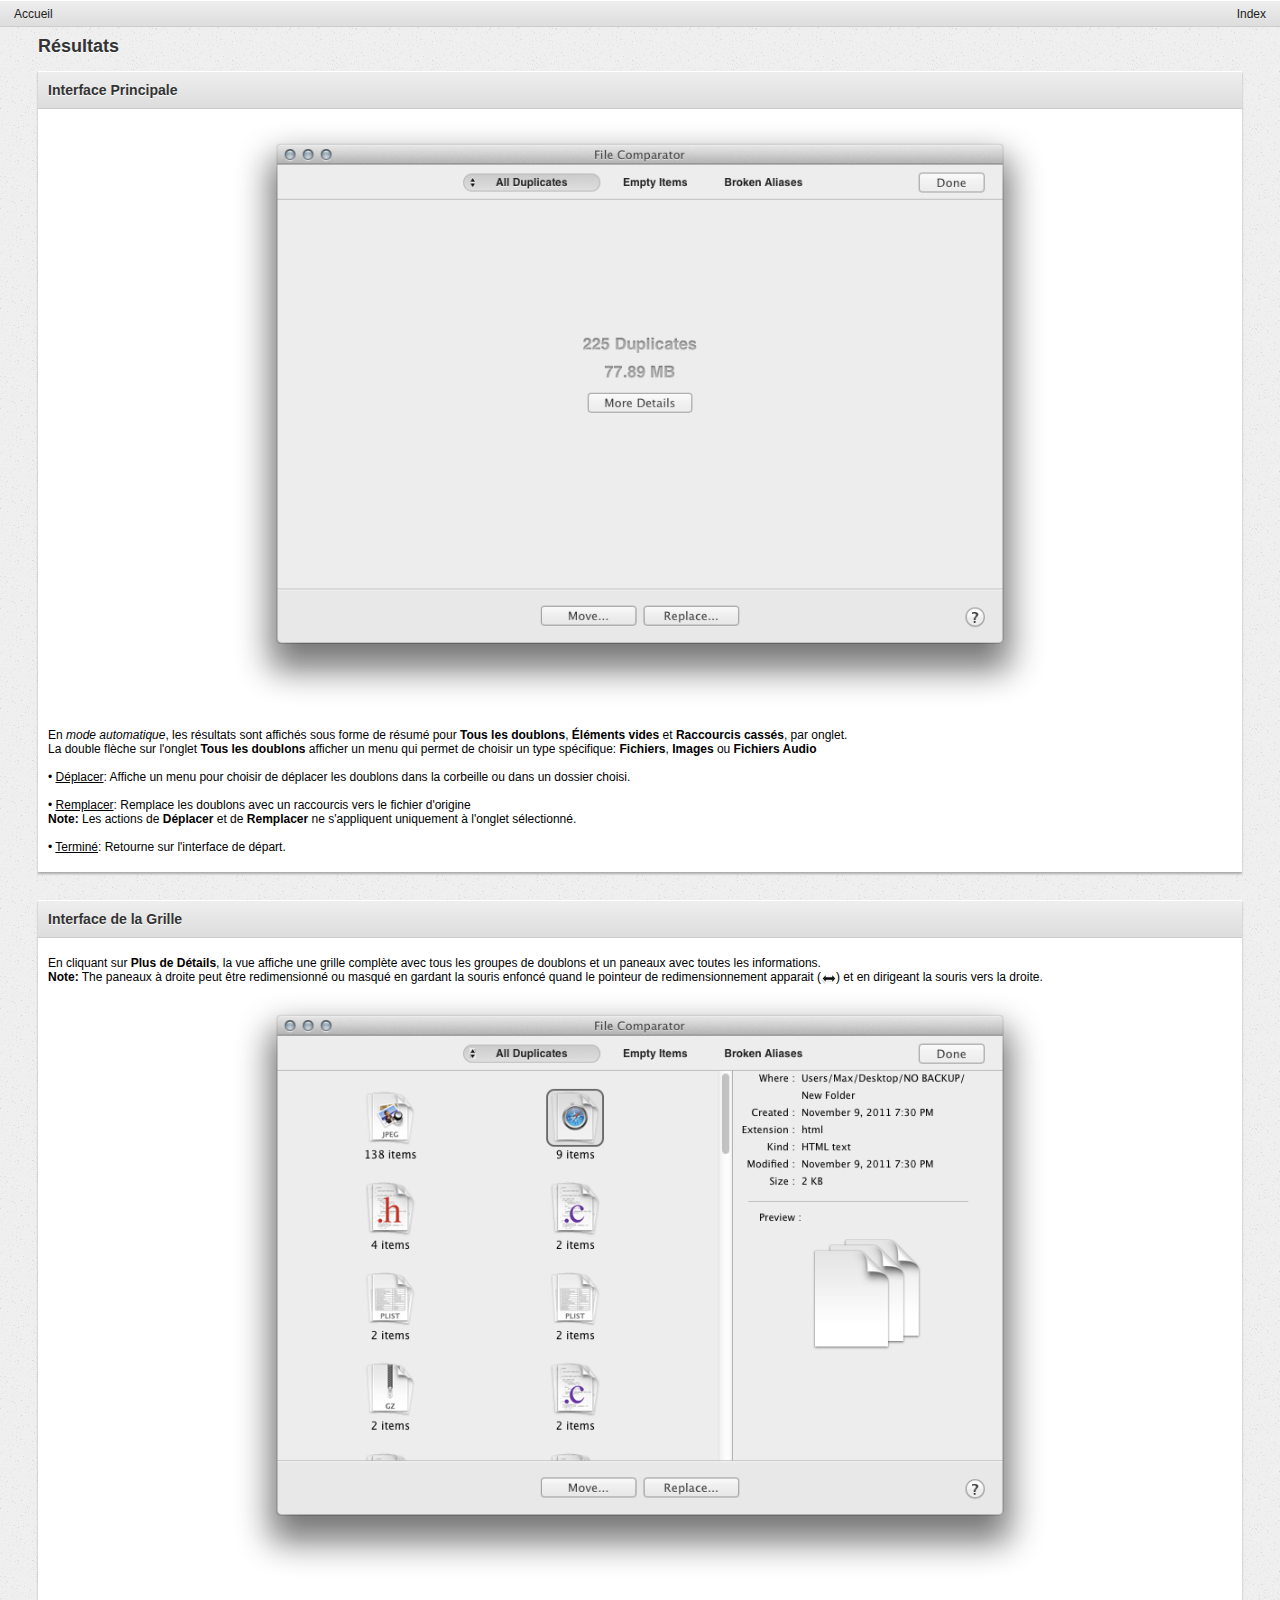
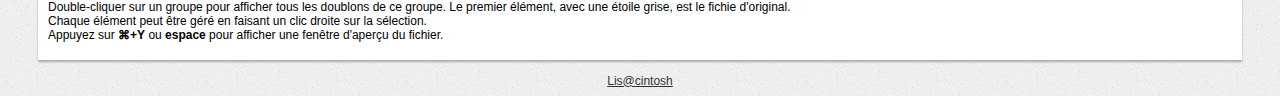
<file: fr.lproj/File Comparator Help/html/results.html>
<!DOCTYPE html>
<html>
<head>
<meta http-equiv="Content-Type" content="text/html;charset=utf-8">

<meta name="AppleTitle" content="Comparator Help">
<meta name="AppleIcon" content="../gfx/Icon.png">
<meta name="keywords" content="Results, Interface, Show all topics">
<meta name="description" content="Results show results the more clearly possible to find duplicates you want to delete">

<title>R&eacute;sultats</title>
<link rel="stylesheet" type="text/css" href="../styles/index.css">
</head>
<body>

<div class="header">
<a class="header" style="position:absolute;top:5px;left:10px;" href="../index.html">Accueil</a>
<a class="header" style="position:absolute;top:5px;right:10px;" href="index.html">Index</a>
</div>
<br><br>

<h2 class="title">R&eacute;sultats</h2>
<br>

<div name="interface" class="paragraphe">

	<h3><a class="link" name="interface_results">Interface Principale</a></h3>
	
	<div class="content">
		<img style="display:block;margin-left:auto;margin-right:auto;max-width:994px;" src="../../../en.lproj/File Comparator Help/gfx/results-summary.png" width="70%" alt="interface">
		<br>
		
		En <i>mode automatique</i>, les r&eacute;sultats sont affich&eacute;s sous forme de r&eacute;sum&eacute; pour <b>Tous les doublons</b>, <b>&Eacute;l&eacute;ments vides</b> et <b>Raccourcis cass&eacute;s</b>, par onglet.<br>
		La double fl&egrave;che sur l'onglet <b>Tous les doublons</b> afficher un menu qui permet de choisir un type sp&eacute;cifique: <b>Fichiers</b>, <b>Images</b> ou <b>Fichiers Audio</b><br>
		<br>
		
		&#149; <u>D&eacute;placer</u>:
		Affiche un menu pour choisir de d&eacute;placer les doublons dans la corbeille ou dans un dossier choisi.
		<br><br>
		
		&#149; <u>Remplacer</u>:
		Remplace les doublons avec un raccourcis vers le fichier d'origine<br>
		<b>Note:</b> Les actions de <b>D&eacute;placer</b> et de <b>Remplacer</b> ne s'appliquent uniquement &agrave; l'onglet s&eacute;lectionn&eacute;.<br>
		<br>
		
		&#149; <u>Termin&eacute;</u>:
		<span>Retourne sur l'interface de d&eacute;part.</span>
		<br><br>
	</div>
</div>
<br><br>

<div name="interface" class="paragraphe">

	<h3><a class="link" name="interface_results">Interface de la Grille</a></h3>
	
	<div class="content">
		<br>
		En cliquant sur <b>Plus de D&eacute;tails</b>, la vue affiche une grille compl&egrave;te avec tous les groupes de doublons et un paneaux avec toutes les informations.<br>
		
		<b>Note:</b> The paneaux &agrave; droite peut &ecirc;tre redimensionn&eacute; ou masqu&eacute; en gardant la souris enfonc&eacute; quand le pointeur de redimensionnement apparait (<img style="vertical-align:bottom;" src="../../../en.lproj/File Comparator Help/gfx/resize-cursor.png" alt="interface">) et en dirigeant la souris vers la droite.
		
		<img style="display:block;margin-left:auto;margin-right:auto;max-width:994px;" src="../../../en.lproj/File Comparator Help/gfx/gridview-with-panel.png" width="70%" alt="interface">
		<br>
		
		Double-cliquer sur un groupe pour afficher tous les doublons de ce groupe. Le premier &eacute;l&eacute;ment, avec une &eacute;toile grise, est le fichie d'original.<br>
		Chaque &eacute;l&eacute;ment peut &ecirc;tre g&eacute;r&eacute; en faisant un clic droite sur la s&eacute;lection.<br>
		Appuyez sur <b>⌘+Y</b> ou <b>espace</b> pour afficher une fenêtre d'aperçu du fichier.
		<br><br>
	</div>
</div>

<br>
<div id="footer">
<a class="ext-link" href="http://www.lisacintosh.com/">Lis@cintosh</a>
</div>

</body>
</html>
</file>
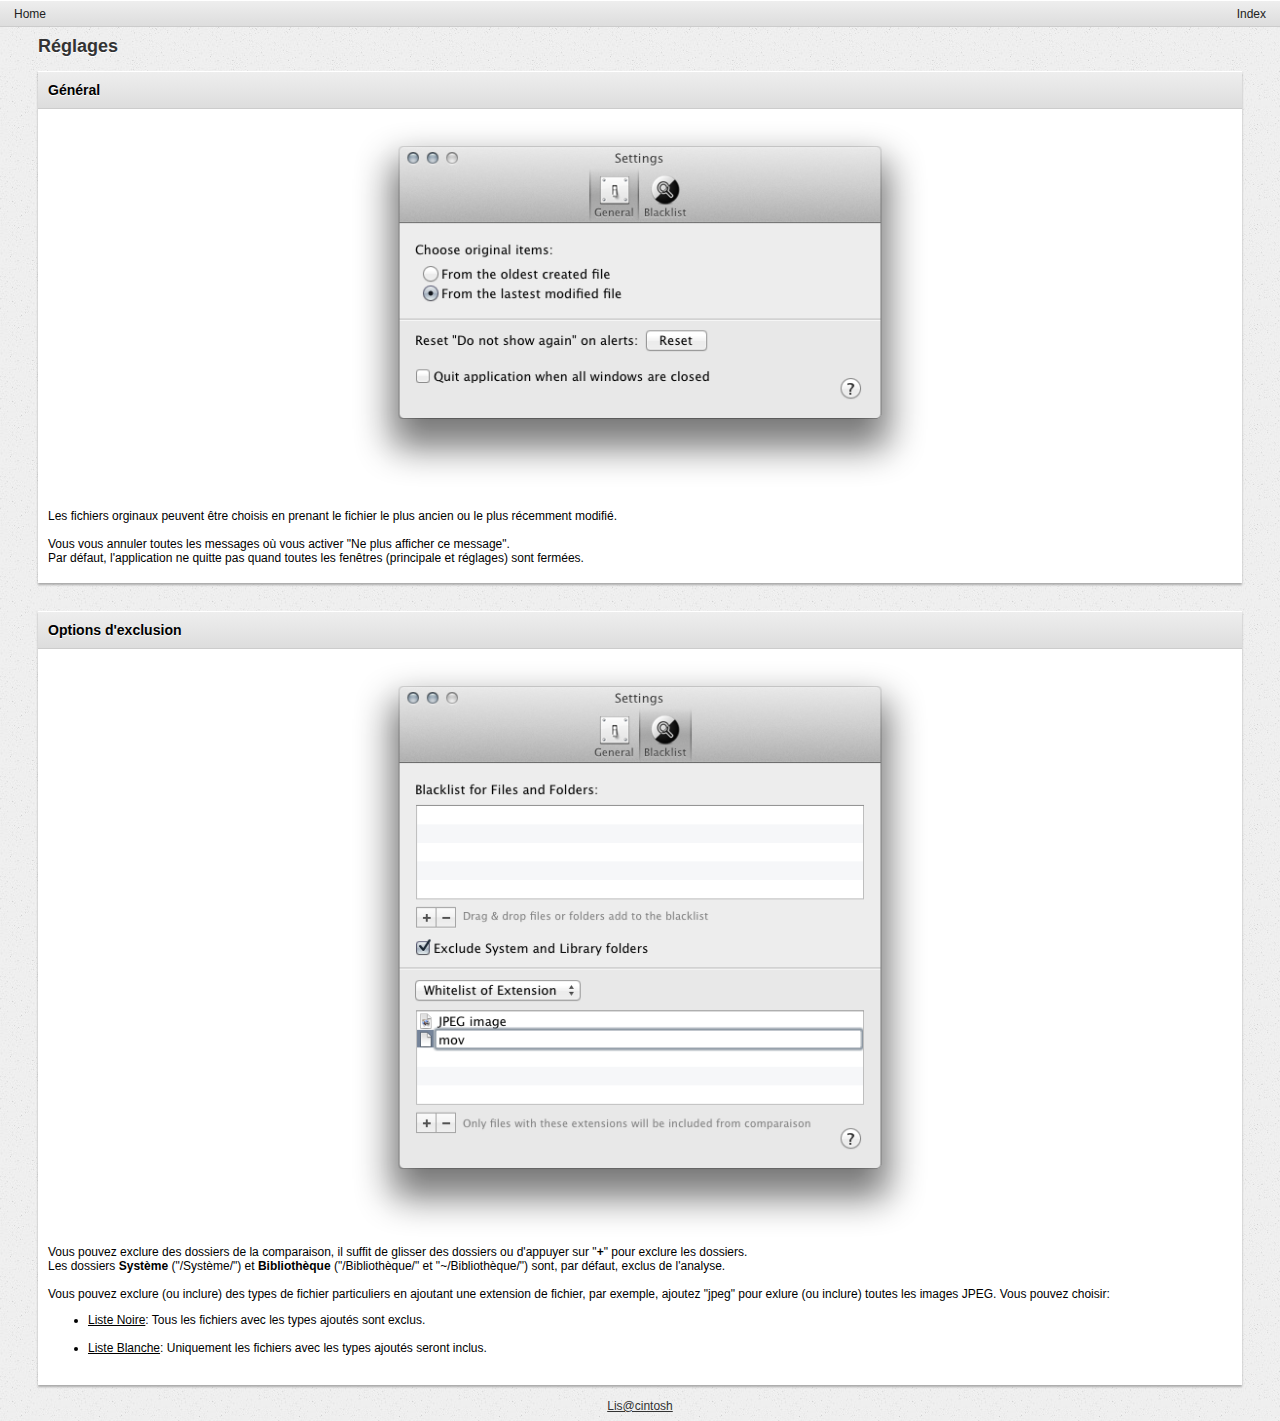
<file: fr.lproj/File Comparator Help/html/settings.html>
<!DOCTYPE html>
<html>
<head>
<meta http-equiv="Content-Type" content="text/html;utf-8"/>

<meta name="AppleTitle" content="Comparator Help" />
<meta name="AppleIcon" content="../gfx/Icon.png" />
<!--<meta name="robots" content="anchors" />-->
<meta name="keywords" content="Settings, Show all topics"/>
<meta name="description" content="---"/>

<title>Settings</title>
<link rel="stylesheet" type="text/css" href="../styles/index.css">
</head>
<body>

<div class="header">
<a class="header" style="position:absolute;top:5px;left:10px;" href="../index.html">Home</a>
<a class="header" style="position:absolute;top:5px;right:10px;" href="index.html">Index</a>
</div>
<br><br>

<h2 class="title">Réglages</h2>
<br>

<div class="paragraphe">
	<a name="settings:general_options"></a>
	
	<h3>Général</h3>
	
	<div class="content">
		<img style="display:block;margin-left:auto;margin-right:auto;max-width:592px;" src="../../../en.lproj/File Comparator Help/gfx/general_options.png" width="60%" alt="interface">
		<br>
		Les fichiers orginaux peuvent être choisis en prenant le fichier le plus ancien ou le plus récemment modifié.<br>
		<br>
		Vous vous annuler toutes les messages où vous activer "Ne plus afficher ce message".<br>
		Par défaut, l'application ne quitte pas quand toutes les fenêtres (principale et réglages) sont fermées.
		<br><br>
	</div>

</div>
<br><br>

<div class="paragraphe">
	<a name="settings:blacklist_options"></a>
	
	<h3>Options d'exclusion</h3>
	
	<div class="content">
		<img style="display:block;margin-left:auto;margin-right:auto;max-width:592px;" src="../../../en.lproj/File Comparator Help/gfx/blacklist_options.png" width="60%" alt="interface">
		
		Vous pouvez exclure des dossiers de la comparaison, il suffit de glisser des dossiers ou d'appuyer sur "<b>+</b>" pour exclure les dossiers.
		<br>
		Les dossiers <b>Système</b> ("/Système/") et <b>Bibliothèque</b> ("/Bibliothèque/" et "~/Bibliothèque/") sont, par défaut, exclus de l'analyse.
		
		<br><br>
		
		Vous pouvez exclure (ou inclure) des types de fichier particuliers en ajoutant une extension de fichier, par exemple, ajoutez "jpeg" pour exlure (ou inclure) toutes les images JPEG. Vous pouvez choisir:
		<ul>
		<li><u>Liste Noire</u>: Tous les fichiers avec les types ajoutés sont exclus.</li>
		<br>
		<li><u>Liste Blanche</u>: Uniquement les fichiers avec les types ajoutés seront inclus.</li>
		<br>
		</ul>
	</div>

</div>


<br>
<div id="footer">
<a class="ext-link" href="http://www.lisacintosh.com/">Lis@cintosh</a>
</div>

</body>
</html>
</file>
<file: en.lproj/File Comparator Help/styles/index.css>
body {
	background-image:url('../gfx/background.jpg');
	background-repeat:repeat;
	
	font-family:'Lucida Grande', Arial, sans-serif;
	font-size:12px;
	
	min-width:640px;
}

a.link {
	color:#333;
}

a.link:hover {
	color:#000;
	text-decoration:none;
}

a.ext-link {
	margin:20px 0px;
	padding:3px 4px;
	color:#333;
}

a.ext-link:hover {
	padding:2px 3px;
	border:solid 1px #777;
	border-radius:4px;
	background-color:#aaa;
	color:#fff;
	box-shadow:0px 1px 3px #aaa;
	text-decoration:none;
}

a.header {
	color:#222;
	padding:1px 4px 1px 4px;
	text-decoration:none;
}

a.header:hover {
	box-shadow:0px 1px 0px #eee;
	border-radius:8px;
	
	background-color:#555;
	color:#eee;
}

#footer {
	text-align:center;
}

h2.title {
	color:#333;
	margin:0px 0px 0px 30px;
	text-shadow:0px 1px 0px #fff;
}

div.menu:hover {
	border:1px #ccc solid;
	padding:0px;
	background-color:#fafafa;
	text-align:left;
}

div.menu {
	border:1px #fff solid;
	padding:0px;
	width:100%;
	margin-left:0px;
	margin-right:0px;
	height:33%;
	text-align:left;
}

div.header {
	position:fixed;
	height:25px;
	width:100%;
	top:0px;
	left:0px;
	
	border-top:1px solid #fff;
	border-bottom:1px solid #ccc;
	background:-moz-linear-gradient(top, #eee, #ddd);
	background:-webkit-linear-gradient(top, #eee, #ddd);
	background:linear-gradient(top, #eee, #ddd);
}

div.paragraphe {
	margin-left:30px;
	margin-right:30px;
	
	box-shadow:#aaa  0px 2px 2px;
}

div.paragraphe div.content {
	padding:4px 10px;
	background-color:#fff;
}

div.paragraphe h3 {
	margin:0;
	padding:10px;
	
	text-shadow:0px 1px 0px #fff;
	background-color:#ddd;
	
	border-top:1px solid #fff;
	border-bottom:1px solid #ccc;
	background:-moz-linear-gradient(top, #eee, #ddd);
	background:-webkit-linear-gradient(top, #eee, #ddd);
	background:linear-gradient(top, #eee, #ddd);
}

th {
	font-size:14px;
	
	color:#333;
}

span.th {
	
	width:200px;
	height:60px;
	
	border:1px #bebebe solid;
	padding:10px 30px;
	
	background-color:#fff;
}

/*
span.th {
	
	width:100%;
	height:100%;
	
	border-radius:5px;
	
	border:1px #bebebe solid;
	padding:20px 70px 20px 70px;
	height:50px;
	
	background:-webkit-gradient(linear, left top, left bottom, from(#fff), to(#fafafa));
	background:-moz-gradient(linear, left top, left bottom, from(#fff), to(#fafafa));
	background:gradient(linear, left top, left bottom, from(#fff), to(#fafafa));
}
*/

span.th:hover {
	background:-webkit-gradient(linear, left top, left bottom, from(#fff), to(#f3f3f3));
	background:-moz-gradient(linear, left top, left bottom, from(#fff), to(#f3f3f3));
	background:gradient(linear, left top, left bottom, from(#fff), to(#f3f3f3));
}

span.th:active {
	background:-webkit-gradient(linear, left top, left bottom, from(#fff), to(#eee));
	background:-moz-gradient(linear, left top, left bottom, from(#fff), to(#eee));
	background:gradient(linear, left top, left bottom, from(#fff), to(#eee));
	
	box-shadow:inset #aaa 0px 3px 10px;
}
</file>
<file: fr.lproj/File Comparator Help/styles/index.css>
body {
	background-image:url('../gfx/background.jpg');
	background-repeat:repeat;
	
	font-family:'Lucida Grande', Arial, sans-serif;
	font-size:12px;
	
	min-width:640px;
}

a.link {
	color:#333;
}

a.link:hover {
	color:#000;
	text-decoration:none;
}

a.ext-link {
	margin:20px 0px;
	padding:3px 4px;
	color:#333;
}

a.ext-link:hover {
	padding:2px 3px;
	border:solid 1px #777;
	border-radius:4px;
	background-color:#aaa;
	color:#fff;
	box-shadow:0px 1px 3px #aaa;
	text-decoration:none;
}

a.header {
	color:#222;
	padding:1px 4px 1px 4px;
	text-decoration:none;
}

a.header:hover {
	box-shadow:0px 1px 0px #eee;
	border-radius:8px;
	
	background-color:#555;
	color:#eee;
}

#footer {
	text-align:center;
}

h2.title {
	color:#333;
	margin:0px 0px 0px 30px;
	text-shadow:0px 1px 0px #fff;
}

div.menu:hover {
	border:1px #ccc solid;
	padding:0px;
	background-color:#fafafa;
	text-align:left;
}

div.menu {
	border:1px #fff solid;
	padding:0px;
	width:100%;
	margin-left:0px;
	margin-right:0px;
	height:33%;
	text-align:left;
}

div.header {
	position:fixed;
	height:25px;
	width:100%;
	top:0px;
	left:0px;
	
	border-top:1px solid #fff;
	border-bottom:1px solid #ccc;
	background:-moz-linear-gradient(top, #eee, #ddd);
	background:-webkit-linear-gradient(top, #eee, #ddd);
	background:linear-gradient(top, #eee, #ddd);
}

div.paragraphe {
	margin-left:30px;
	margin-right:30px;
	
	box-shadow:#aaa  0px 2px 2px;
}

div.paragraphe div.content {
	padding:4px 10px;
	background-color:#fff;
}

div.paragraphe h3 {
	margin:0;
	padding:10px;
	
	text-shadow:0px 1px 0px #fff;
	background-color:#ddd;
	
	border-top:1px solid #fff;
	border-bottom:1px solid #ccc;
	background:-moz-linear-gradient(top, #eee, #ddd);
	background:-webkit-linear-gradient(top, #eee, #ddd);
	background:linear-gradient(top, #eee, #ddd);
}

th {
	font-size:14px;
	
	color:#333;
}

span.th {
	
	width:200px;
	height:60px;
	
	border:1px #bebebe solid;
	padding:10px 30px;
	
	background-color:#fff;
}

/*
span.th {
	
	width:100%;
	height:100%;
	
	border-radius:5px;
	
	border:1px #bebebe solid;
	padding:20px 70px 20px 70px;
	height:50px;
	
	background:-webkit-gradient(linear, left top, left bottom, from(#fff), to(#fafafa));
	background:-moz-gradient(linear, left top, left bottom, from(#fff), to(#fafafa));
	background:gradient(linear, left top, left bottom, from(#fff), to(#fafafa));
}
*/

span.th:hover {
	background:-webkit-gradient(linear, left top, left bottom, from(#fff), to(#f3f3f3));
	background:-moz-gradient(linear, left top, left bottom, from(#fff), to(#f3f3f3));
	background:gradient(linear, left top, left bottom, from(#fff), to(#f3f3f3));
}

span.th:active {
	background:-webkit-gradient(linear, left top, left bottom, from(#fff), to(#eee));
	background:-moz-gradient(linear, left top, left bottom, from(#fff), to(#eee));
	background:gradient(linear, left top, left bottom, from(#fff), to(#eee));
	
	box-shadow:inset #aaa 0px 3px 10px;
}
</file>
